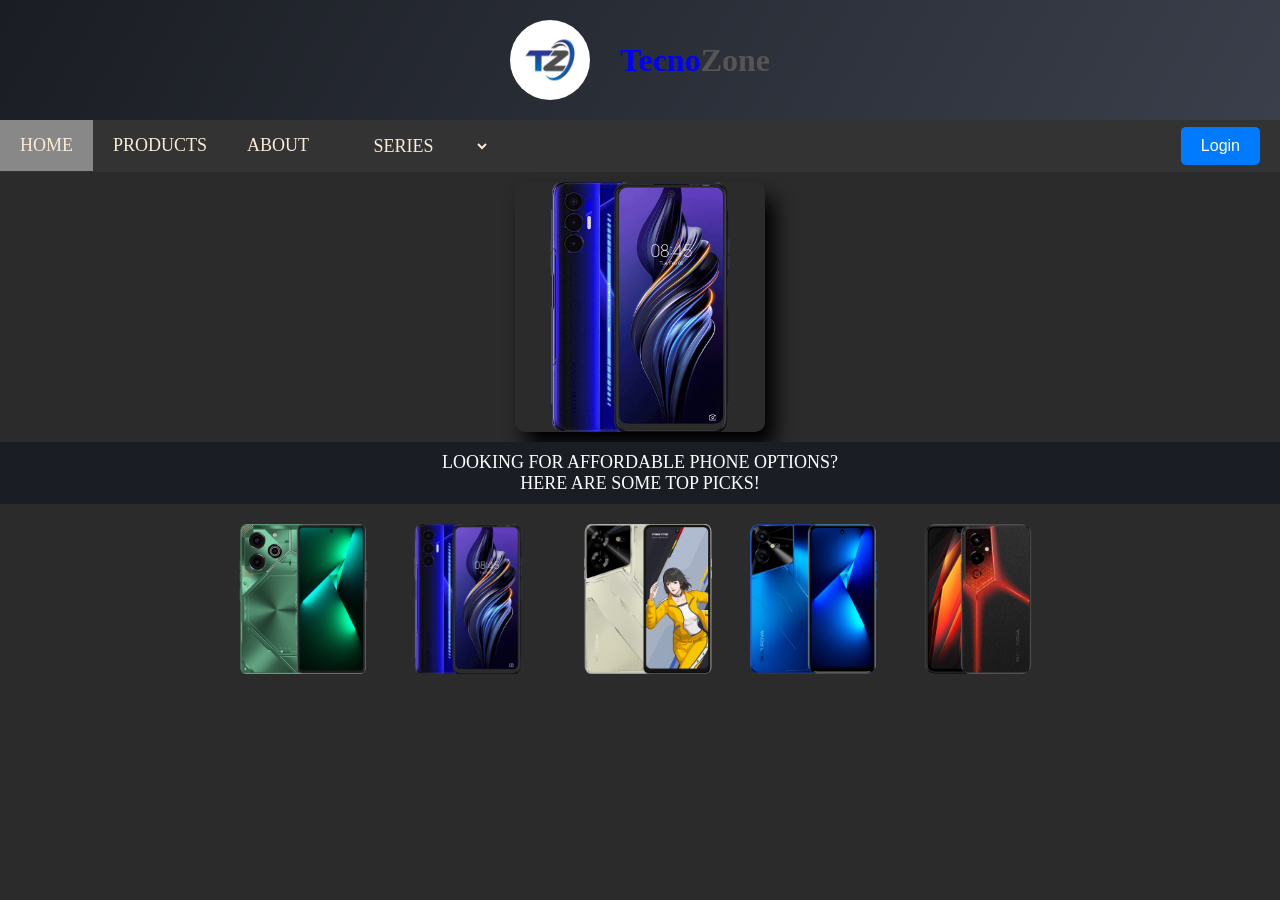
<file: index.html>
<!DOCTYPE html>
<html lang="en">
<head>
    <meta charset="UTF-8">
    <meta name="viewport" content="width=device-width, initial-scale=1.0">
    <title>Document</title>
    <style>
        body {
            background-color: #2b2b2b;
  margin: 0;
}

    
.header {
    background: linear-gradient(120deg, #1a1d23, #3a3f4b);
    padding: 20px 50px;
    text-align: center;
    color: aliceblue;
    display: flex;
    justify-content: center; /* Centers horizontally */
    align-items: center; /* Centers vertically */
    width: 100%;
    box-sizing: border-box;
}

.logo-container {
    display: flex;
    align-items: center;
    gap: 10px; /* Space between the logo and text */
}

        .header img {
          display: flex;
align-items: center;
          text-align: center;
            height: 80px;
            width: 80px;
            border-radius: 50%;
            margin-right: 20px;
        }

        .header h1 {
            font-family: 'Times New Roman', Times, serif;
            font-size: 32px;
            color: white;
            display: inline;
        }

        .topnav{
            border: #555555;
            overflow:hidden;
            background-color:#333333;
            color: aliceblue;
            font-family: Georgia, 'Times New Roman', Times, serif;

        }
        .topnav a{
            float: left;
            display: block;
            color: antiquewhite;
            text-align: center;
            padding: 15px 20px;
            text-decoration: double;
            font-family: Georgia, 'Times New Roman', Times, serif;
        }
        .topnav :hover{
            
            color: #555555;
        }
        .body{
            flex-grow:1;
            padding:10px;
            background-color:#2b2b2b;
            overflow: hidden;
            
        }
        #outerbox{
            width:250px;
            overflow: hidden;
            flex-direction: column;
            justify-content: center;
            align-items: center;
            border-radius: 10px;
            background-position:center;width: 450;
            margin:10px auto;
            box-shadow:10px 15px 20px;
            
           
           
        
        }
        #slidebox{
            
            position: relative;
            display: flex;
            width:1000px;
            height: 4500;
            animation:slider 30s infinite;
            

           
            
        }
        

        @keyframes slider {

            0% {
                left: 0px;
            }

            11% {
                left: -250px;
            }

            22% {
                left: -500px;
            }

            33% {
                left: -750px;
            }

            44% {
                left: -1000px;
            }

            55% {
                left: -1250px;
            }

            66% {
                left: -1500px;
            }

            77% {
                left: -1750px;
            }

            88% {
                left: -2000px;
            }

            100% {
                left: -2250px;
            }
        }

        #slidebox img {
            width: 1000px;
            height: 250px;
            align-items: center;
            justify-content: center;
            
        }
    .open-modal
    {
    padding: 10px 15px;
    background-color:none;
    color: white;
    text-align: center;
    border: none;
    cursor: pointer;
    border-radius: 5px;
    float: right;
    text-decoration: none;
}
.open-modal:hover{
    background-color: none;
}


.modal{
    display: none;
    position: fixed;
    z-index: 1;
    left: 0%;
    top: 0%;
    width: 100%;
    height:100vh;
    overflow: none;
    backdrop-filter: blur(5px);
    background-color: transparent;
}
.modal-toggle{
    display: none;
}
.modal-toggle:checked + .modal{
    display: block;
}
.modal-content{
    background-color: rgb(218, 208, 253);
    margin-top: 15%;
    margin: 10% auto;
    padding: 15px;
    border: 1px solid #888;
    width:300px;
    border-radius: 5px;
    position: relative;
    height: 350px;
}
.close{
color: #aaa;
float: right;
font-size: 28px;
font-weight: bold;
color: pointer;
}
.close:hover{
    color:black;
}
.form{
    display: flex;
    flex-direction: column;
}
.form:hover{
    background-color: transparent;
}
.label{
    margin: 10px 0 5px;
}
input[type="text"],
input[type="password"]{
padding: 10px;
margin-bottom: 15px;
border: 1px solid #ccc;
border-radius: 4px;
}
button[type="log-in"]{
    background-color: lawngreen;
    border: none;
    padding: 10px;
    color: white;
    border-radius: 5px;
    cursor: pointer;
}
button[type="Register"]{
    background-color: lawngreen;
    border: none;
    padding: 10px;
    color: white;
    border-radius: 5px;
    cursor: pointer;
}
button[type="submit"]:hover{
background-color: #888;
}
.bottom{
    position: absolute;
    bottom: 0;
    left: 0;
    width: 100%;
    background-color: #232526;
    padding-top: 5px;
    padding-bottom: 5px;
    color: white;
}

        .gallery {
  display: flex;
  justify-content: center;
  align-items: center;
  perspective: 1200px;
  width: 100vw;
  height: 40vh; /* Ensure the gallery takes full viewport height */
}

.gallery-container {
    width: 200px;  /* Make the container relative to the viewport */
    height: 200px; /* Make the container relative to the viewport */
  position: relative;
  transform-style: preserve-3d;
  animation: rotate 15s infinite linear;
  transform-origin: center center; /* Ensures rotation is centered */
}

.gallery-image {
  position: absolute;
  width: 100%;
  height: 100%;
  backface-visibility: hidden;
  border-radius: 10px; /* Rounded corners for images */
}

.gallery-image img {
  width: 100%;
  height: 100%;
  object-fit: contain; /* Ensures images fit within the container */
  border-radius: 10px;
}

.gallery-image:nth-child(1) { transform: rotateY(0deg); }
.gallery-image:nth-child(2) { transform: rotateY(90deg); }
.gallery-image:nth-child(3) { transform: rotateY(180deg); }
.gallery-image:nth-child(4) { transform: rotateY(-90deg); }

@keyframes rotate {
  0% { transform: rotateY(0deg); }
  100% { transform: rotateY(360deg); }
}

/* Thumbnail Gallery */
.thumbnail-gallery {

  display: flex;
  flex-wrap: wrap;
  gap: 15px;
  justify-content: center;
  margin-top: 20px;
}

/* Responsive Styles */
@media (max-width: 768px) {
  .gallery-container {
    width: 70vw;
    height: 70vh;
  }
}
.thumbnail {
      position: relative;
      overflow: hidden;
      width: 100px;
      height: 100px;
      transition: transform 0.3s ease, box-shadow 0.3s ease;
      cursor: pointer;
    }

    .thumbnail img {
      width: 100%;
      height: 100;
      display: block;
    }

    .thumbnail:hover {
      transform: scale(1.1);
      box-shadow: 0 6px 15px rgba(0, 0, 0, 0.3);
    }
    .description {
      position: absolute;
      bottom: 0;
      left: 0;
      right: 0;
      background: rgba(0, 0, 0, 0.6);
      color: white;
      text-align: center;
      font-style: initial;
      font-size: 15px;
      padding: 5px;
      opacity: 0;
      transition: opacity 0.3s ease;
    }

    .thumbnail:hover .description {
      opacity: 1;
    }
     .thumbnail {
        width: 150px;
        height: 100%;
      }

    .description {
        font-size: 9px;
}
footer {
            background: black;
            color: white;
            text-align: center;
            padding: 5px;
            position: relative;
            bottom: 0;
            width: 100%;
        }
        body::-webkit-scrollbar{
  display: none;
}


.logo-image {
    width: 50px; /* Adjust size as needed */
    height: auto;
}
.background {
            position: absolute;
            top: 0;
            left: 0;
            width: 100%;
            height: 100%;
            backdrop-filter: blur(0px);
            transition: backdrop-filter 0.5s ease;
            z-index: 1;
        }

        /* Navigation with Login Button (aligned to right) */
        .open-login {
            position: absolute;
            top: 127px;
            right: 20px; /* Align to the right */
            z-index: 2;
        }

        .open-login button {
            padding: 10px 20px;
            font-size: 16px;
            background-color: #007bff;
            color: white;
            border: none;
            border-radius: 5px;
            cursor: pointer;
            transition: background-color 0.3s ease;
        }

        .open-login button:hover {
            background-color: #0056b3;
        }

        /* Form Container Styling */
        .form-container {
    background: white;
    padding: 20px;
    width: 100%;
    max-width: 400px;
    box-shadow: 0 4px 8px rgba(0, 0, 0, 0.2);
    border-radius: 8px;
    position: fixed;
    top: 50%;
    left: 50%;
    transform: translate(-50%, -50%); /* Centers the form in both directions */
    z-index: 3;
    display: none;
}

        

        .form-container.active {
            display: block;
        }

        h2 {
            margin-bottom: 15px;
            text-align: center;
        }

        label {
            display: block;
            margin: 10px 0 5px;
            font-weight: bold;
        }

        input {
            width: 100%;
            padding: 8px;
            margin-bottom: 15px;
            border: 1px solid #ccc;
            border-radius: 5px;
        }

        button {
            width: 100%;
            padding: 10px;
            background-color: #007bff;
            color: white;
            border: none;
            border-radius: 5px;
            cursor: pointer;
        }

        button:hover {
            background-color: #0056b3;
        }

        p {
            text-align: center;
            margin-top: 10px;
        }

        p span {
            color: #007bff;
            cursor: pointer;
            text-decoration: underline;
        }

        /* Close button */
        .close-btn {
            position: absolute;
            top: 10px;
            right: 10px;
            font-size: 24px;
            cursor: pointer;
            color: #333;
        }

        .close-btn:hover {
            color: red;
        }
        input[type="text"],
input[type="password"],
input[type="email"],
input[type="date"] {
    padding: 10px;
    margin-bottom: 15px;
    border: 1px solid #ccc;
    border-radius: 4px;
    width: 200px; /* Adjust the width to make the text box smaller */
}

input::placeholder {
    font-size: 16px; /* Adjust this value for the desired size */
}

input::placeholder {
    font-size: 16px; /* Medium font size */
    color: #888; /* Optional: change placeholder text color */
}
button[type="submit"],
button[type="Register"] {
    background-color: lawngreen;
    border: none;
    padding: 8px 15px; /* Adjusted padding */
    color: white;
    border-radius: 5px;
    cursor: pointer;
    font-size: 14px; 
    width: 200px; /* Set width to match the input fields */
}
/* Dropdown styles to match the navigation links */
.select-wrapper {
    position: relative;
    display: inline-block;
}

.dropdown {
    background-color: #333333;
    color: antiquewhite;
    font-family: Cambria, Cochin, Georgia, Times, 'Times New Roman', serif;
    font-size: large;
    padding: 15px 20px;
    border: none;
    cursor: pointer;
    width: auto; /* Make the dropdown width based on content */
    text-align: center;
    text-decoration: none;
    border-radius: 5px;
    transition: background-color 0.3s ease;
}



/* To make the options in the dropdown look better */
.dropdown option {
    background-color: #333333;
    color: antiquewhite;
    padding: 10px;
    font-size: large;
}

.dropdown option:hover {
    background-color: #555555;
}
/* Background overlay for blur effect */
.background-overlay {
    position: fixed;
    top: 0;
    left: 0;
    width: 100%;
    height: 100%;
    background-color: rgba(0, 0, 0, 0.5); /* Semi-transparent black */
    backdrop-filter: blur(8px); /* Blur effect */
    z-index: 2; /* Position above the page but below the form */
    display: none; /* Hidden by default */
}

/* Display the overlay when active */
.background-overlay.active {
    display: block;
}

/* Ensure form appears above the overlay */
.form-container {
    z-index: 3;
}

        
    </style>
    
 </head>
 <body>
   <div class="header">
        <div class="logo-container">
            <img src="360_F_169375330_ec1Xv9kLUPs9JxVwq9Fiq0QGpQQVZY24.jpg" alt="Logo" class="logo-image">
            <h1 style="color: blue;">Tecno<span style="color: #555555;">Zone</span></h1>
        </div>
    </div>

    <div class="topnav">
        <a href="#" style="font-family: Cambria, Cochin, Georgia, Times, 'Times New Roman', serif; font-size: large; background-color: #888;">HOME</a>
        <a href="lab7.html" style="font-family: Cambria, Cochin, Georgia, Times, 'Times New Roman', serif; font-size: large;">PRODUCTS</a>
        <a href="about.html" style="font-family: Cambria, Cochin, Georgia, Times, 'Times New Roman', serif; font-size: large;">ABOUT</a>
        <div class="select-wrapper">
            <select class="dropdown" onchange="window.location.href=this.value;">
                <option class="series-title" style="font-family: Cambria, Cochin, Georgia, Times, 'Times New Roman', serif;" selected>SERIES</option>
                <option value="spark.html">Tecno Spark</option>
                <option value="camon.html">Tecno Camon</option>
                <option value="pova.html">Tecno Pova</option>
            </select>
        </div>
    </div>
    
    

    <!-- Open Login Label -->
    <a class="open-login" >
        <button onclick="showLogin()">Login</button>
    </a>
    
    <center>
    <div class="form-container" id="loginForm">
        <div class="close-btn" onclick="closeForm()">&times;</div>
        <h2>Login</h2>
        <form>
            <label for="username">Username</label>
            <input type="text" id="username" placeholder="Enter your username" required>

            <label for="password">Password</label>
            <input type="password" id="password" placeholder="Enter your password" required>

            <button type="submit">Login</button>
            <p>Don't have an account? <span onclick="showRegister()">Register here!</span></p>
        </form>
    </div>
    <div class="background-overlay" id="backgroundOverlay"></div>

    <!-- Login Form -->
    <div class="form-container" id="loginForm">
        <div class="close-btn" onclick="closeForm()">&times;</div>
        <h2>Login</h2>
        <form>
            <label for="username">Username</label>
            <input type="text" id="username" placeholder="Enter your username" required>
    
            <label for="password">Password</label>
            <input type="password" id="password" placeholder="Enter your password" required>
    
            <button type="submit">Login</button>
            <p>Don't have an account? <span onclick="showRegister()">Register here!</span></p>
        </form>
    </div>
    
    <!-- Register Form -->
    <div class="form-container" id="registerForm">
        <div class="close-btn" onclick="closeForm()">&times;</div>
        <h2>Register</h2>
        <form>
            <label for="email">Email Address</label>
            <input type="email" id="email" placeholder="Enter your email" required>
    
            <label for="firstName">First Name</label>
            <input type="text" id="firstName" placeholder="Enter your first name" required>
    
            <label for="lastName">Last Name</label>
            <input type="text" id="lastName" placeholder="Enter your last name" required>
    
            <label for="birthdate">Birthdate</label>
            <input type="date" id="birthdate" required>
    
            <label for="regUsername">Username</label>
            <input type="text" id="regUsername" placeholder="Choose a username" required>
    
            <label for="regPassword">Password</label>
            <input type="password" id="regPassword" placeholder="Create a password" required>
    
            <button type="submit">Save</button>
            <p>Already have an account? <span onclick="showLogin()">Log-in here!</span></p>
        </form>
    </div>
    

    <script>
        function showRegister() {
    document.getElementById('loginForm').classList.remove('active');
    document.getElementById('registerForm').classList.add('active');
    document.getElementById('backgroundOverlay').classList.add('active'); // Show overlay
}

function showLogin() {
    document.getElementById('registerForm').classList.remove('active');
    document.getElementById('loginForm').classList.add('active');
    document.getElementById('backgroundOverlay').classList.add('active'); // Show overlay
}

function closeForm() {
    document.getElementById('loginForm').classList.remove('active');
    document.getElementById('registerForm').classList.remove('active');
    document.getElementById('backgroundOverlay').classList.remove('active'); // Hide overlay
}

            </script>

    <div id="outerbox">
        <div id="slidebox">
            <img src="1.png">
            <img src="2.png">
            <img src="3.png">
            <img src="4.png">
            <img src="5.png">
            <img src="6.png">
            <img src="7.png">
            <img src="8.png">
            <img src="10.png">
            <img src="9.png">

            

        </div>
        
    
    </div>
    <div style="text-align: center; text-transform: uppercase; font-size: large; color: white; padding: 10px;font-family: Georgia, 'Times New Roman', Times, serif; background-color: #1a1d23;">LOOKING FOR AFFORDABLE PHONE OPTIONS?
        <br>HERE ARE SOME TOP PICKS!
    </div>
        <div class="thumbnail-gallery" style="margin-bottom: 20px;">
            <a href="22.html">
                <div class="thumbnail">
                <img src="22.png" alt="Thumbnail Tecno Pova 6 pro 5G">
                <div class="description"> Tecno Pova 6 pro 5G</div>
            </div></a>
            <a href="1.html">
              <div class="thumbnail">
                <img src="1.png" alt="Tecno Pova 3">
              <div class="description">Tecno Pova 3</div>
            
            </div></a>
            <a href="7.html"></a>
        
                <div class="thumbnail">
                  <img src="7.png" alt="Thumbnail Tecno Pova 5 X Free Fire">
                  <div class="description">Tecno Pova 5 X Free Fire</div>
            
            </div></a>
            <a href="11.html">
              <div class="thumbnail">
              <img src="11.png" alt="Thumbnail Tecno Pova neo 3">
              <div class="description">Tecno Pova neo 3</div>
            
            </div></a>
            <a href="29.html">
              <div class="thumbnail">
              <img src="29.png" alt="Thumbnail Tecno Pova 4 pro">
              <div class="description"> Tecno Pova 4 pro</div>
            </div></a></div>
    </div>

 </body>
 </html>
</file>
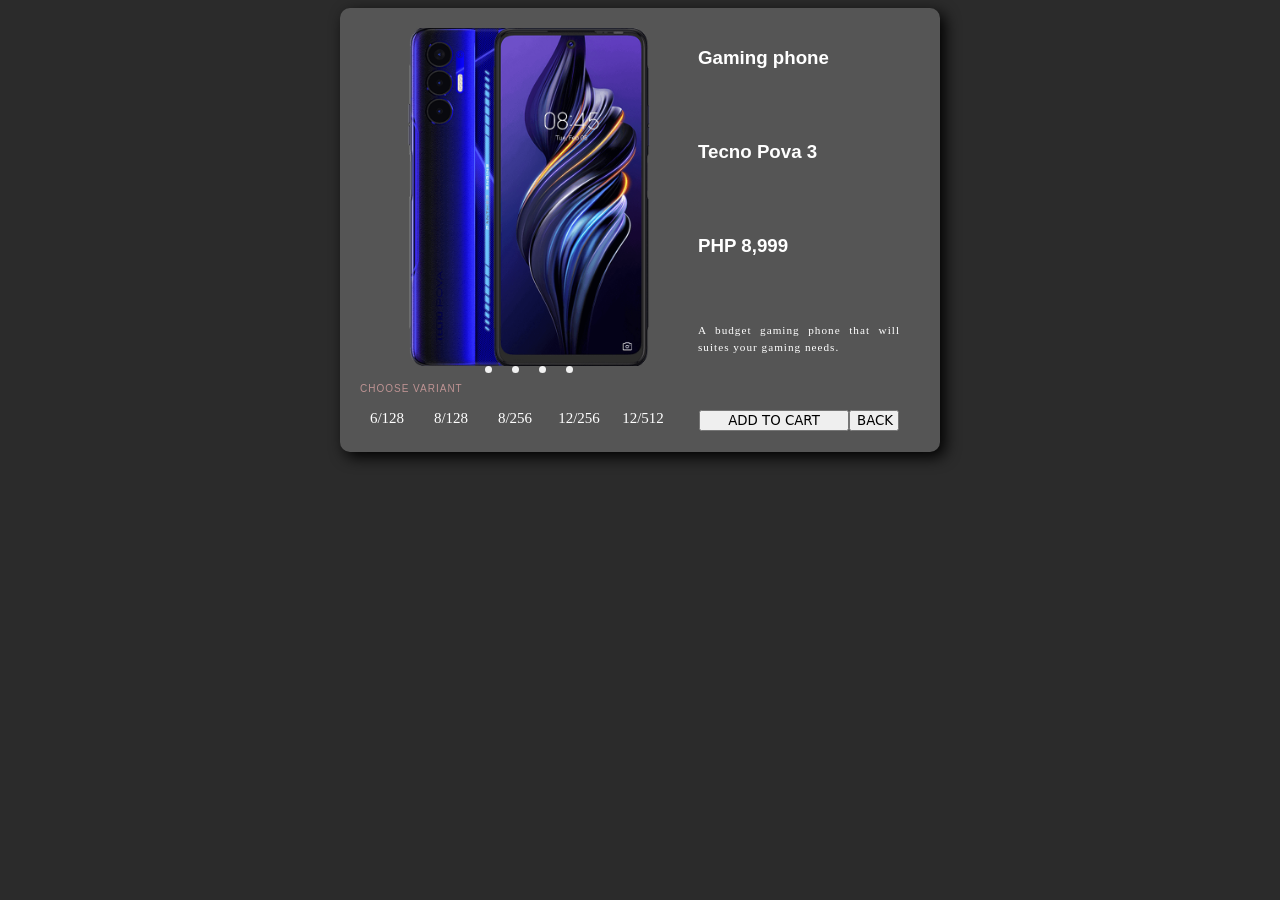
<file: 1.html>
<html>
<head>
<style>
.body {
    background-color:  #2b2b2b;
    color: white;
    font-family: 'Segoe UI', Tahoma, Geneva, Verdana, sans-serif;

}
.container {
    color: white;
	display: flex;
	justify-content: center;
	width: 35em;
	background:#555555;
	box-shadow: 5px 5px 15px black;
	border-radius: 10px;
	padding: 20px;
	max-width: 600px;
	margin: auto;
}
p {
	font-size: 0.6em;
	color: rgba(190,147,147,1.00);
	letter-spacing: 1px;
}
    .images {
        display: flex;
        flex-direction: column;
        justify-content: space-between;
        margin: auto;
        }
        .imahe {
            width: 100%;
            height: 100%;
            border-radius: 5px;
            margin-right: 20px;
        }
        .slideshow-buttons {
            display: flex;
            justify-content: center;
            gap: 20px;
        }
        .slideshow-buttons span {
            width: 7px;
            height: 7px;
            border-radius: 50%;
            background:rgba(241,241,241,1.00);
        }
        .pick{
            text-transform:uppercase;
            font-size: 10px;
        }
        .sizes{
            display: flex;
            justify-content: flex-start;
            column-gap:10px;
            flex-wrap: wrap;
            font-family: Cambria, "Hoefler Text", "Liberation Serif", Times, "Times New Roman", "serif";
        }
        .size{
            border: none;
            width: 50px;
            height: 24px;
            display: flex;
            flex-wrap: wrap;
            align-items: center;
            justify-content: center;
            padding: 2px;
            font-size: 15px;
            transition: 0.3s ease-in-out, transform 0.3s ease-in-out;
        }
        .size:hover{
            background:#2b2b2b;
            color:white;
            transform: scale(1.1)
        }
        .product{
            display: flex;
            flex-direction: column;
            justify-content: space-between;
            margin-right: 20px;
        }
        #p{
            text-transform: uppercase;
        }
        .par2{
            color: black;
            font-size: 15px;
        }
        .description {
            text-transform: none;
            font-size: x-large;
            font-family: Georgia, 'Times New Roman', Times, serif;
            margin-bottom: 17px;
            font-size: 0.7em;
            line-height: 1.6em;color: white;
            text-align: justify;
        }
        .buttons{
            padding: 1px;
            display: flex;
            outline: 0;
            border: 0;
            border-radius: 2px;
            letter-spacing: 1px;
            color: white;
            cursor: pointer;
        }
        .buttons:hover{
            transition: all 0.4s ease-in-out;
        }
        .add{
            width: 150px;
            font-family: Segoe, "Segoe UI", "DejaVu Sans", "Trebuchet MS", Verdana, "sans-serif";
            text-transform: uppercase;
        }
        .back{
            width: 50px;
            font-family: Segoe, "Segoe UI", "DejaVu Sans", "Trebuchet MS", Verdana, "sans-serif";
            text-transform: uppercase;
        }
        </style>
</head>
<body class="body">
<div class="container">
<div class="images">
<img alt="" src="1.png" class="imahe">
	<div class="slideshow-buttons">
		<span></span>
        <span></span>
		<span></span>
		<span></span>
</div>
<p class="pick">Choose variant</p>
<div class="sizes">
	<span class="size">6/128</span>
	<span class="size">8/128</span>
	<span class="size">8/256</span>
	<span class="size">12/256</span>
	<span class="size">12/512</span>
	</div>
	</div>
    <div class="product">
		<h3>Gaming phone</h3>
		<h3>Tecno Pova 3</h3>
		<h3>PHP 8,999</h3>
		<p class="description">A budget gaming phone that will suites your gaming needs.</p>
		<div class="buttons">
		<button class="add">Add to Cart</button>
		<a href="lab7.html"><button class="back">Back</button></a>
				</div>
			</div>
	</div>
</body>
</html>
</file>
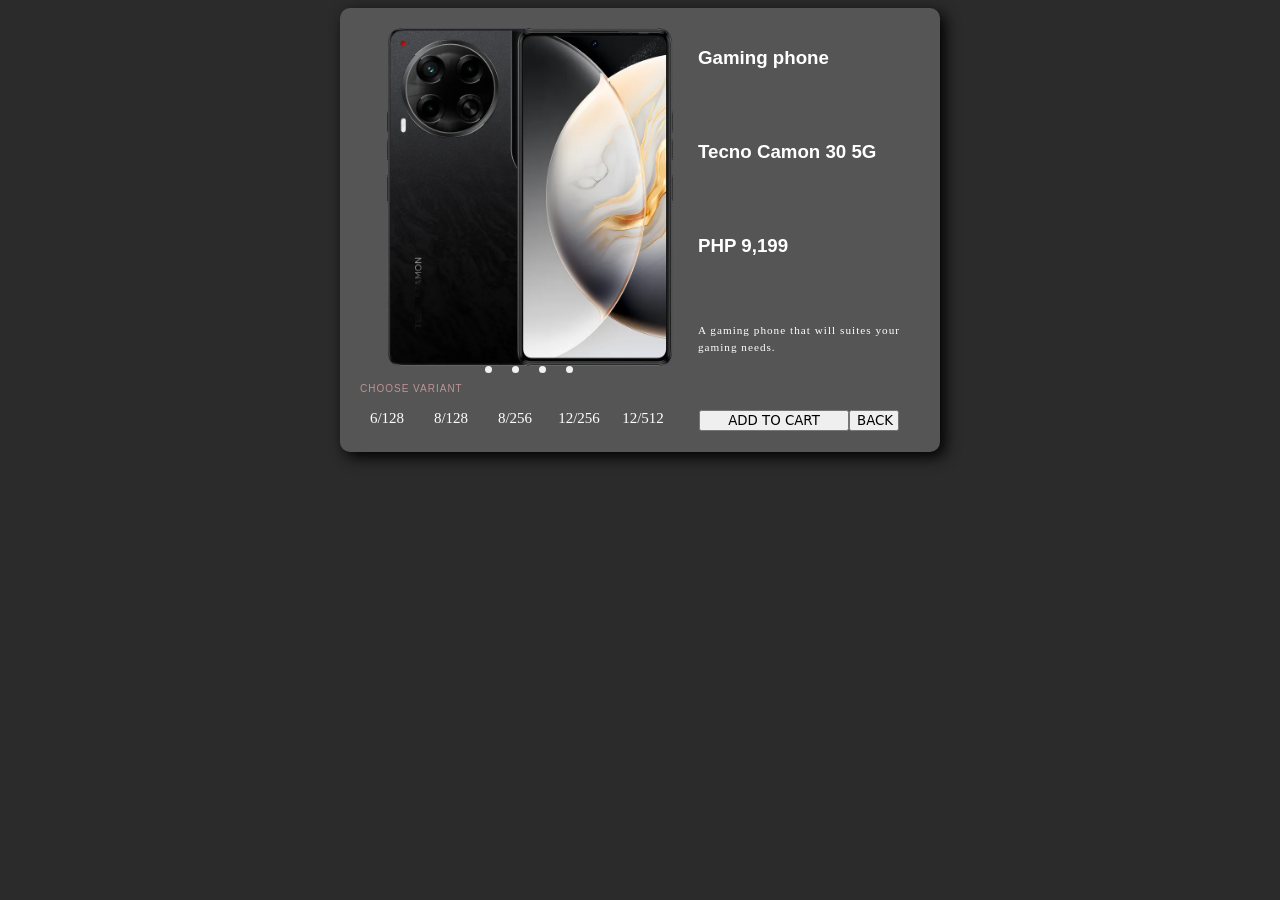
<file: 10.html>
<html>
<head>
<style>.body {
    background-color:  #2b2b2b;color: white;
    font-family: 'Segoe UI', Tahoma, Geneva, Verdana, sans-serif;

}
.container {
	display: flex;
	justify-content: center;
	width: 35em;
	background:#555555;
	box-shadow: 5px 5px 15px black;
	border-radius: 10px;
	padding: 20px;
	max-width: 600px;
	margin: auto;
}
p {
	font-size: 0.6em;
	color: rgba(190,147,147,1.00);
	letter-spacing: 1px;
}
    .images {
        display: flex;
        flex-direction: column;
        justify-content: space-between;
        margin: auto;
        }
        .imahe {
            width: 100%;
            height: 100%;
            border-radius: 5px;
            margin-right: 20px;
        }
        .slideshow-buttons {
            display: flex;
            justify-content: center;
            gap: 20px;
        }
        .slideshow-buttons span {
            width: 7px;
            height: 7px;
            border-radius: 50%;
            background:rgba(241,241,241,1.00);
        }
        .pick{
            text-transform:uppercase;
            font-size: 10px;
        }
        .sizes{
            display: flex;
            justify-content: flex-start;
            column-gap:10px;
            flex-wrap: wrap;
            font-family: Cambria, "Hoefler Text", "Liberation Serif", Times, "Times New Roman", "serif";
        }
        .size{
            border: none;
            width: 50px;
            height: 24px;
            display: flex;
            flex-wrap: wrap;
            align-items: center;
            justify-content: center;
            padding: 2px;
            font-size: 15px;
            transition: 0.3s ease-in-out, transform 0.3s ease-in-out;
        }
        .size:hover{
            background:#2b2b2b;
            color: white;
            transform: scale(1.1)
        }
        .product{
            display: flex;
            flex-direction: column;
            justify-content: space-between;
            margin-right: 20px;
        }
        #p{
            text-transform: uppercase;
        }
        .par2{
            color: black;
            font-size: 15px;
        }
        .description {
            text-transform: none;
            font-size: x-large;
            font-family: Georgia, 'Times New Roman', Times, serif;
            
            margin-bottom: 17px;
            color: white;
            font-size: 0.7em;
            line-height: 1.6em;
            text-align: justify;
        }
        .buttons{
            padding: 1px;
            display: flex;
            outline: 0;
            border: 0;
            border-radius: 2px;
            letter-spacing: 1px;
            color: white;
            cursor: pointer;
        }
        .buttons:hover{
            transition: all 0.4s ease-in-out;
        }
        .add{
            width: 150px;
            font-family: Segoe, "Segoe UI", "DejaVu Sans", "Trebuchet MS", Verdana, "sans-serif";
            text-transform: uppercase;
        }
        .back{
            width: 50px;
            font-family: Segoe, "Segoe UI", "DejaVu Sans", "Trebuchet MS", Verdana, "sans-serif";
            text-transform: uppercase;
        }
        </style>
</head>
<body class="body">
<div class="container">
<div class="images">
<img alt="" src="10.png" class="imahe">
	<div class="slideshow-buttons">
		<span></span>
        <span></span>
		<span></span>
		<span></span>
</div>
<p class="pick">Choose variant</p>
<div class="sizes">
	<span class="size">6/128</span>
	<span class="size">8/128</span>
	<span class="size">8/256</span>
	<span class="size">12/256</span>
	<span class="size">12/512</span>
	</div>
	</div>
    <div class="product">
		<h3>Gaming phone</h3>
		<h3>Tecno Camon 30 5G</h3>
		<h3>PHP 9,199</h3>
		<p class="description">A gaming phone that will suites your gaming needs.</p>
		<div class="buttons">
		<button class="add">Add to Cart</button>
		<a href="lab7.html"><button class="back">Back</button></a>
				</div>
			</div>
	</div>
</body>
</html>
</file>
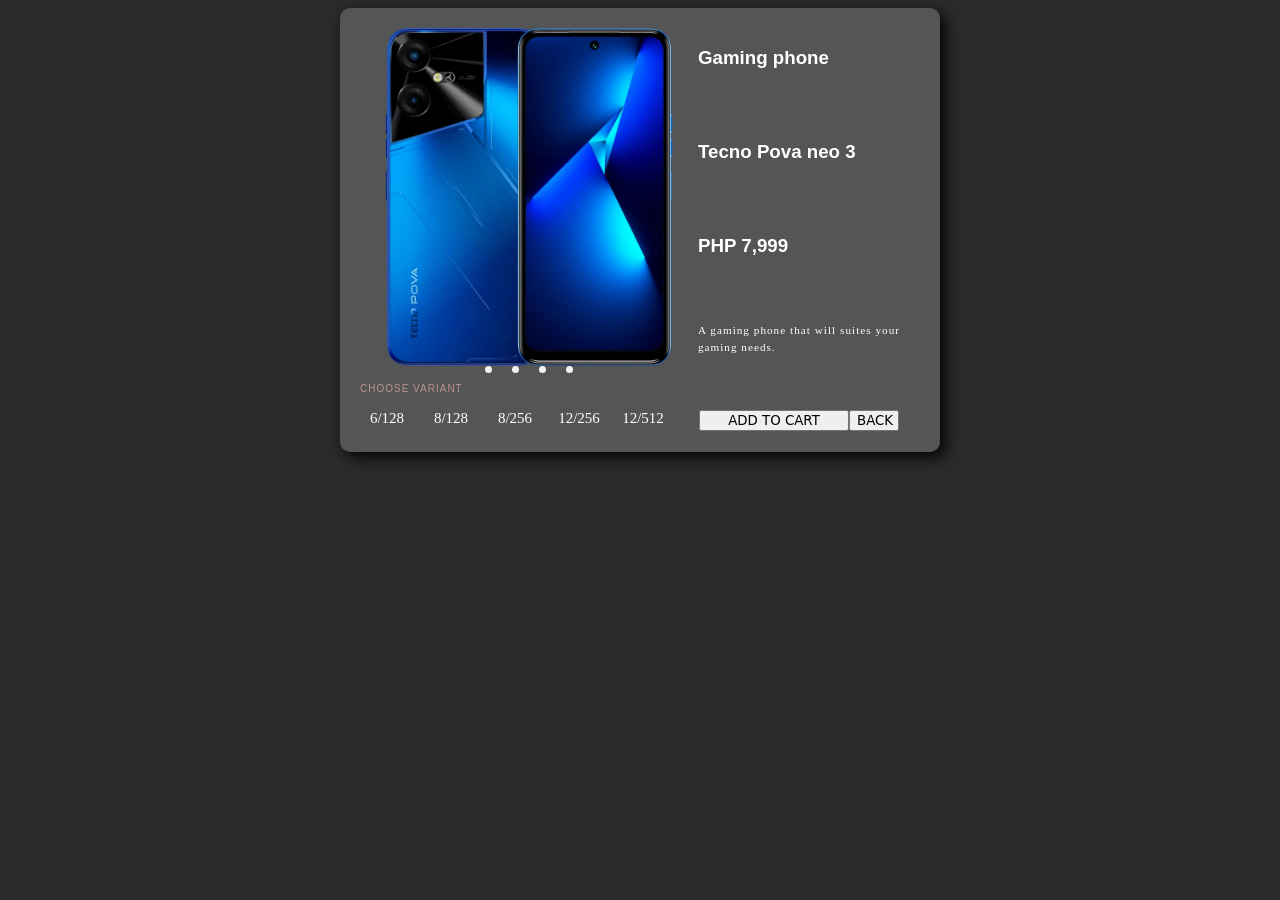
<file: 11.html>
<html>
<head>
<style>.body {
  background-color:  #2b2b2b;color: white;
    font-family: 'Segoe UI', Tahoma, Geneva, Verdana, sans-serif;

}
.container {
	display: flex;
	justify-content: center;
	width: 35em;
	background:#555555;
	box-shadow: 5px 5px 15px black;
	border-radius: 10px;
	padding: 20px;
	max-width: 600px;
	margin: auto;
}
p {
	font-size: 0.6em;
	color: rgba(190,147,147,1.00);
	letter-spacing: 1px;
}
    .images {
        display: flex;
        flex-direction: column;
        justify-content: space-between;
        margin: auto;
        }
        .imahe {
            width: 100%;
            height: 100%;
            border-radius: 5px;
            margin-right: 20px;
        }
        .slideshow-buttons {
            display: flex;
            justify-content: center;
            gap: 20px;
        }
        .slideshow-buttons span {
            width: 7px;
            height: 7px;
            border-radius: 50%;
            background:rgba(241,241,241,1.00);
        }
        .pick{
            text-transform:uppercase;
            font-size: 10px;
        }
        .sizes{
            display: flex;
            justify-content: flex-start;
            column-gap:10px;
            flex-wrap: wrap;
            font-family: Cambria, "Hoefler Text", "Liberation Serif", Times, "Times New Roman", "serif";
        }
        .size{
            border: none;
            width: 50px;
            height: 24px;
            display: flex;
            flex-wrap: wrap;
            align-items: center;
            justify-content: center;
            padding: 2px;
            font-size: 15px;
            transition: 0.3s ease-in-out, transform 0.3s ease-in-out;
        }
        .size:hover{
            background:#2b2b2b;
            color: white;
            transform: scale(1.1)
        }
        .product{
            display: flex;
            flex-direction: column;
            justify-content: space-between;
            margin-right: 20px;
        }
        #p{
            text-transform: uppercase;
        }
        .par2{
            color: black;
            font-size: 15px;
        }
        .description {
            text-transform: none;
            font-size: x-large;
            font-family: Georgia, 'Times New Roman', Times, serif;
            
            margin-bottom: 17px;
            color: white;
            font-size: 0.7em;
            line-height: 1.6em;
            text-align: justify;
        }
        .buttons{
            padding: 1px;
            display: flex;
            outline: 0;
            border: 0;
            border-radius: 2px;
            letter-spacing: 1px;
            color: white;
            cursor: pointer;
        }
        .buttons:hover{
            transition: all 0.4s ease-in-out;
        }
        .add{
            width: 150px;
            font-family: Segoe, "Segoe UI", "DejaVu Sans", "Trebuchet MS", Verdana, "sans-serif";
            text-transform: uppercase;
        }
        .back{
            width: 50px;
            font-family: Segoe, "Segoe UI", "DejaVu Sans", "Trebuchet MS", Verdana, "sans-serif";
            text-transform: uppercase;
        }
        </style>
</head>
<body class="body">
<div class="container">
<div class="images">
<img alt="" src="11.png" class="imahe">
	<div class="slideshow-buttons">
		<span></span>
        <span></span>
		<span></span>
		<span></span>
</div>
<p class="pick">Choose variant</p>
<div class="sizes">
	<span class="size">6/128</span>
	<span class="size">8/128</span>
	<span class="size">8/256</span>
	<span class="size">12/256</span>
	<span class="size">12/512</span>
	</div>
	</div>
    <div class="product">
		<h3>Gaming phone</h3>
		<h3>Tecno Pova neo 3</h3>
		<h3>PHP 7,999</h3>
		<p class="description">A gaming phone that will suites your gaming needs.</p>
		<div class="buttons">
		<button class="add">Add to Cart</button>
		<a href="lab7.html"><button class="back">Back</button></a>
				</div>
			</div>
	</div>
</body>
</html>
</file>
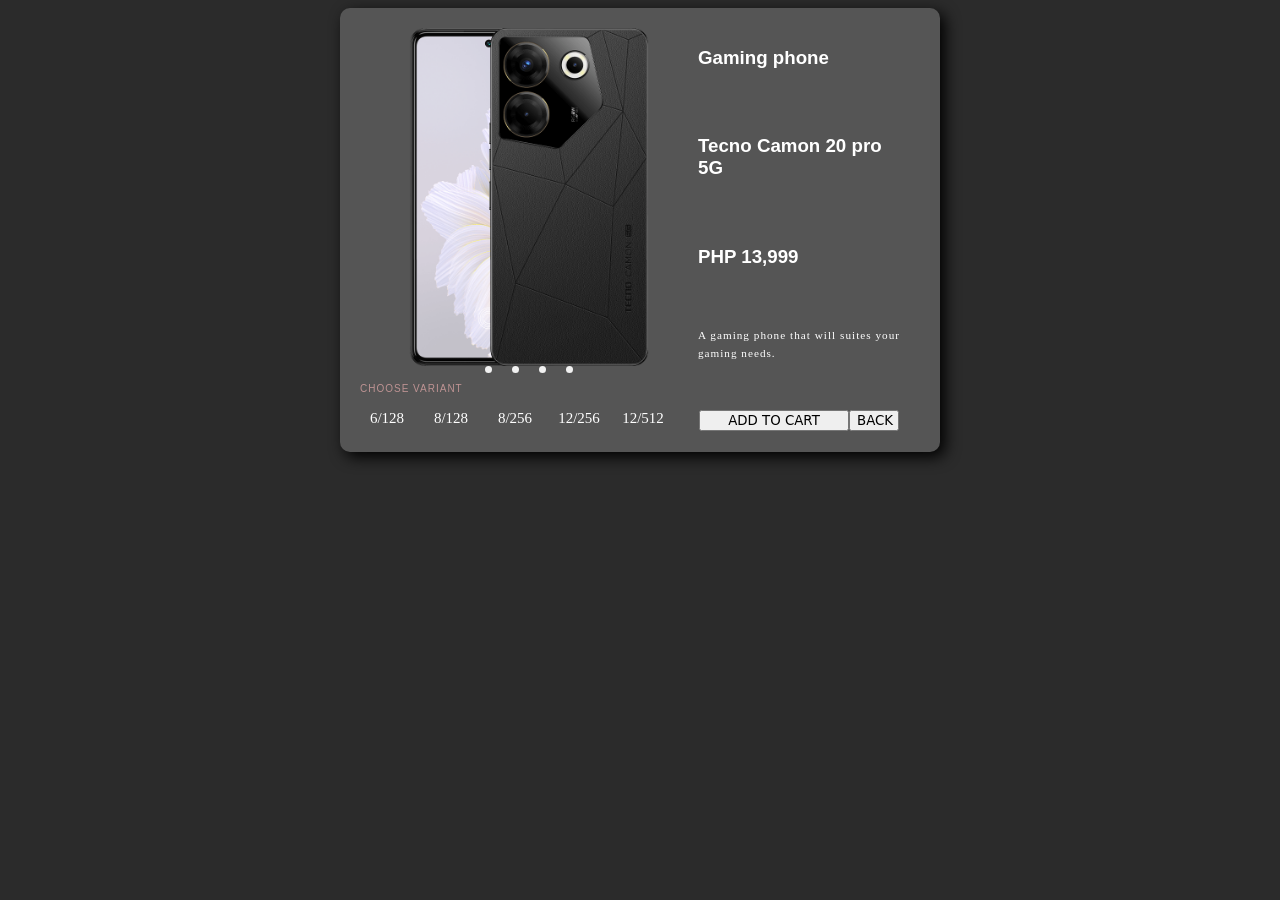
<file: 12.html>
<html>
<head>
<style>.body {
   background-color:  #2b2b2b;color: white;
    font-family: 'Segoe UI', Tahoma, Geneva, Verdana, sans-serif;

}
.container {
	display: flex;
	justify-content: center;
	width: 35em;
	background:#555555;
	box-shadow: 5px 5px 15px black;
	border-radius: 10px;
	padding: 20px;
	max-width: 600px;
	margin: auto;
}
p {
	font-size: 0.6em;
	color: rgba(190,147,147,1.00);
	letter-spacing: 1px;
}
    .images {
        display: flex;
        flex-direction: column;
        justify-content: space-between;
        margin: auto;
        }
        .imahe {
            width: 100%;
            height: 100%;
            border-radius: 5px;
            margin-right: 20px;
        }
        .slideshow-buttons {
            display: flex;
            justify-content: center;
            gap: 20px;
        }
        .slideshow-buttons span {
            width: 7px;
            height: 7px;
            border-radius: 50%;
            background:rgba(241,241,241,1.00);
        }
        .pick{
            text-transform:uppercase;
            font-size: 10px;
        }
        .sizes{
            display: flex;
            justify-content: flex-start;
            column-gap:10px;
            flex-wrap: wrap;
            font-family: Cambria, "Hoefler Text", "Liberation Serif", Times, "Times New Roman", "serif";
        }
        .size{
            border: none;
            width: 50px;
            height: 24px;
            display: flex;
            flex-wrap: wrap;
            align-items: center;
            justify-content: center;
            padding: 2px;
            font-size: 15px;
            transition: 0.3s ease-in-out, transform 0.3s ease-in-out;
        }
        .size:hover{
            background:#2b2b2b;
            color: white;
            transform: scale(1.1)
        }
        .product{
            display: flex;
            flex-direction: column;
            justify-content: space-between;
            margin-right: 20px;
        }
        #p{
            text-transform: uppercase;
        }
        .par2{
            color: black;
            font-size: 15px;
        }
        .description {
            text-transform: none;
            font-size: x-large;
            font-family: Georgia, 'Times New Roman', Times, serif;
            
            margin-bottom: 17px;
            color: white;
            font-size: 0.7em;
            line-height: 1.6em;
            text-align: justify;
        }
        .buttons{
            padding: 1px;
            display: flex;
            outline: 0;
            border: 0;
            border-radius: 2px;
            letter-spacing: 1px;
            color: white;
            cursor: pointer;
        }
        .buttons:hover{
            transition: all 0.4s ease-in-out;
        }
        .add{
            width: 150px;
            font-family: Segoe, "Segoe UI", "DejaVu Sans", "Trebuchet MS", Verdana, "sans-serif";
            text-transform: uppercase;
        }
        .back{
            width: 50px;
            font-family: Segoe, "Segoe UI", "DejaVu Sans", "Trebuchet MS", Verdana, "sans-serif";
            text-transform: uppercase;
        }
        </style>
</head>
<body class="body">
<div class="container">
<div class="images">
<img alt="" src="12.png" class="imahe">
	<div class="slideshow-buttons">
		<span></span>
        <span></span>
		<span></span>
		<span></span>
</div>
<p class="pick">Choose variant</p>
<div class="sizes">
	<span class="size">6/128</span>
	<span class="size">8/128</span>
	<span class="size">8/256</span>
	<span class="size">12/256</span>
	<span class="size">12/512</span>
	</div>
	</div>
    <div class="product">
		<h3>Gaming phone</h3>
		<h3>Tecno Camon 20 pro 5G</h3>
		<h3>PHP 13,999</h3>
		<p class="description">A gaming phone that will suites your gaming needs.</p>
		<div class="buttons">
		<button class="add">Add to Cart</button>
		<a href="lab7.html"><button class="back">Back</button></a>
				</div>
			</div>
	</div>
</body>
</html>
</file>
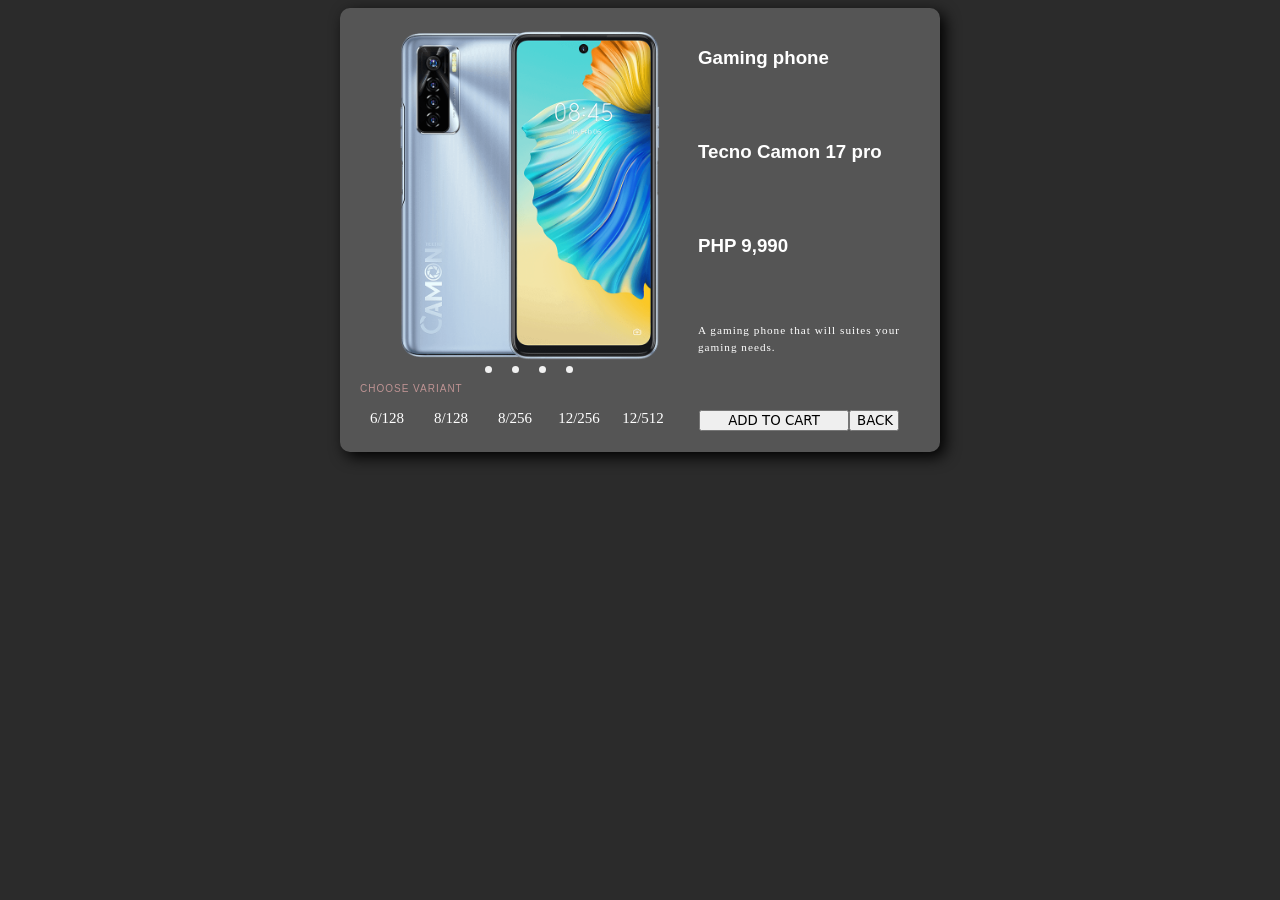
<file: 13.html>
<html>
<head>
<style>.body {
   background-color:  #2b2b2b;color: white;
    font-family: 'Segoe UI', Tahoma, Geneva, Verdana, sans-serif;

}
.container {
	display: flex;
	justify-content: center;
	width: 35em;
	background:#555555;
	box-shadow: 5px 5px 15px black;
	border-radius: 10px;
	padding: 20px;
	max-width: 600px;
	margin: auto;
}
p {
	font-size: 0.6em;
	color: rgba(190,147,147,1.00);
	letter-spacing: 1px;
}
    .images {
        display: flex;
        flex-direction: column;
        justify-content: space-between;
        margin: auto;
        }
        .imahe {
            width: 100%;
            height: 100%;
            border-radius: 5px;
            margin-right: 20px;
        }
        .slideshow-buttons {
            display: flex;
            justify-content: center;
            gap: 20px;
        }
        .slideshow-buttons span {
            width: 7px;
            height: 7px;
            border-radius: 50%;
            background:rgba(241,241,241,1.00);
        }
        .pick{
            text-transform:uppercase;
            font-size: 10px;
        }
        .sizes{
            display: flex;
            justify-content: flex-start;
            column-gap:10px;
            flex-wrap: wrap;
            font-family: Cambria, "Hoefler Text", "Liberation Serif", Times, "Times New Roman", "serif";
        }
        .size{
            border: none;
            width: 50px;
            height: 24px;
            display: flex;
            flex-wrap: wrap;
            align-items: center;
            justify-content: center;
            padding: 2px;
            font-size: 15px;
            transition: 0.3s ease-in-out, transform 0.3s ease-in-out;
        }
        .size:hover{
            background:#2b2b2b;
            color: white;
            transform: scale(1.1)
        }
        .product{
            display: flex;
            flex-direction: column;
            justify-content: space-between;
            margin-right: 20px;
        }
        #p{
            text-transform: uppercase;
        }
        .par2{
            color: black;
            font-size: 15px;
        }
        .description {
            text-transform: none;
            font-size: x-large;
            font-family: Georgia, 'Times New Roman', Times, serif;
            
            margin-bottom: 17px;
            color: white;
            font-size: 0.7em;
            line-height: 1.6em;
            text-align: justify;
        }
        .buttons{
            padding: 1px;
            display: flex;
            outline: 0;
            border: 0;
            border-radius: 2px;
            letter-spacing: 1px;
            color: white;
            cursor: pointer;
        }
        .buttons:hover{
            transition: all 0.4s ease-in-out;
        }
        .add{
            width: 150px;
            font-family: Segoe, "Segoe UI", "DejaVu Sans", "Trebuchet MS", Verdana, "sans-serif";
            text-transform: uppercase;
        }
        .back{
            width: 50px;
            font-family: Segoe, "Segoe UI", "DejaVu Sans", "Trebuchet MS", Verdana, "sans-serif";
            text-transform: uppercase;
        }
        </style>
</head>
<body class="body">
<div class="container">
<div class="images">
<img alt="" src="13.png" class="imahe">
	<div class="slideshow-buttons">
		<span></span>
        <span></span>
		<span></span>
		<span></span>
</div>
<p class="pick">Choose variant</p>
<div class="sizes">
	<span class="size">6/128</span>
	<span class="size">8/128</span>
	<span class="size">8/256</span>
	<span class="size">12/256</span>
	<span class="size">12/512</span>
	</div>
	</div>
    <div class="product">
		<h3>Gaming phone</h3>
		<h3>Tecno Camon 17 pro</h3>
		<h3>PHP 9,990</h3>
		<p class="description">A gaming phone that will suites your gaming needs.</p>
		<div class="buttons">
		<button class="add">Add to Cart</button>
		<a href="lab7.html"><button class="back">Back</button></a>
				</div>
			</div>
	</div>
</body>
</html>
</file>
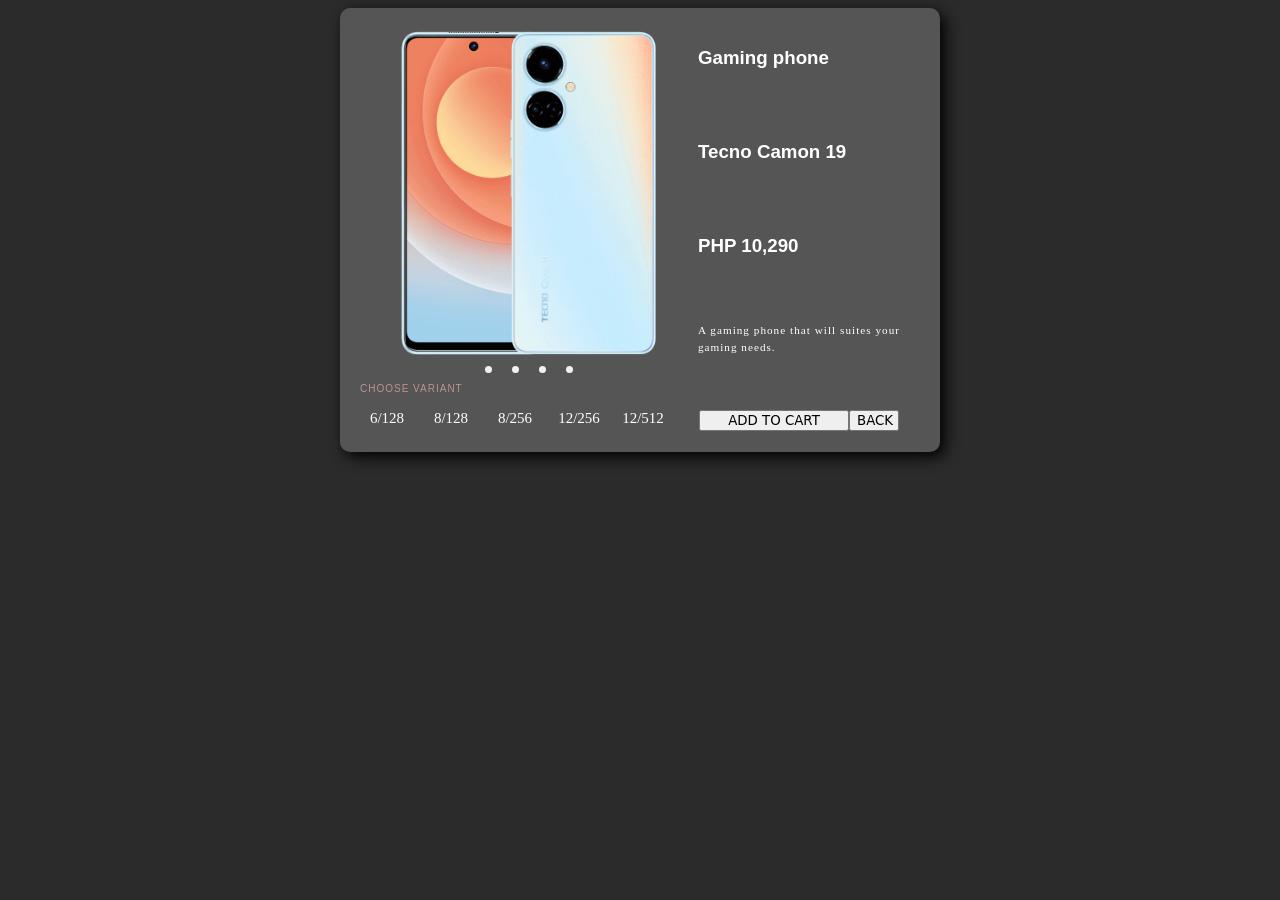
<file: 14.html>
<html>
<head>
<style>.body {
    background-color:  #2b2b2b;color: white;
    font-family: 'Segoe UI', Tahoma, Geneva, Verdana, sans-serif;

}
.container {
	display: flex;
	justify-content: center;
	width: 35em;
	background:#555555;
	box-shadow: 5px 5px 15px black;
	border-radius: 10px;
	padding: 20px;
	max-width: 600px;
	margin: auto;
}
p {
	font-size: 0.6em;
	color: rgba(190,147,147,1.00);
	letter-spacing: 1px;
}
    .images {
        display: flex;
        flex-direction: column;
        justify-content: space-between;
        margin: auto;
        }
        .imahe {
            width: 100%;
            height: 100%;
            border-radius: 5px;
            margin-right: 20px;
        }
        .slideshow-buttons {
            display: flex;
            justify-content: center;
            gap: 20px;
        }
        .slideshow-buttons span {
            width: 7px;
            height: 7px;
            border-radius: 50%;
            background:rgba(241,241,241,1.00);
        }
        .pick{
            text-transform:uppercase;
            font-size: 10px;
        }
        .sizes{
            display: flex;
            justify-content: flex-start;
            column-gap:10px;
            flex-wrap: wrap;
            font-family: Cambria, "Hoefler Text", "Liberation Serif", Times, "Times New Roman", "serif";
        }
        .size{
            border: none;
            width: 50px;
            height: 24px;
            display: flex;
            flex-wrap: wrap;
            align-items: center;
            justify-content: center;
            padding: 2px;
            font-size: 15px;
            transition: 0.3s ease-in-out, transform 0.3s ease-in-out;
        }
        .size:hover{
            background:#2b2b2b;
            color: white;
            transform: scale(1.1)
        }
        .product{
            display: flex;
            flex-direction: column;
            justify-content: space-between;
            margin-right: 20px;
        }
        #p{
            text-transform: uppercase;
        }
        .par2{
            color: black;
            font-size: 15px;
        }
        .description {
            text-transform: none;
            font-size: x-large;
            font-family: Georgia, 'Times New Roman', Times, serif;
            
            margin-bottom: 17px;
            color: white;
            font-size: 0.7em;
            line-height: 1.6em;
            text-align: justify;
        }
        .buttons{
            padding: 1px;
            display: flex;
            outline: 0;
            border: 0;
            border-radius: 2px;
            letter-spacing: 1px;
            color: white;
            cursor: pointer;
        }
        .buttons:hover{
            transition: all 0.4s ease-in-out;
        }
        .add{
            width: 150px;
            font-family: Segoe, "Segoe UI", "DejaVu Sans", "Trebuchet MS", Verdana, "sans-serif";
            text-transform: uppercase;
        }
        .back{
            width: 50px;
            font-family: Segoe, "Segoe UI", "DejaVu Sans", "Trebuchet MS", Verdana, "sans-serif";
            text-transform: uppercase;
        }
        </style>
</head>
<body class="body">
<div class="container">
<div class="images">
<img alt="" src="14.png" class="imahe">
	<div class="slideshow-buttons">
		<span></span>
        <span></span>
		<span></span>
		<span></span>
</div>
<p class="pick">Choose variant</p>
<div class="sizes">
	<span class="size">6/128</span>
	<span class="size">8/128</span>
	<span class="size">8/256</span>
	<span class="size">12/256</span>
	<span class="size">12/512</span>
	</div>
	</div>
    <div class="product">
		<h3>Gaming phone</h3>
		<h3>Tecno Camon 19</h3>
		<h3>PHP 10,290</h3>
		<p class="description">A gaming phone that will suites your gaming needs.</p>
		<div class="buttons">
		<button class="add">Add to Cart</button>
		<a href="lab7.html"><button class="back">Back</button></a>
				</div>
			</div>
	</div>
</body>
</html>
</file>
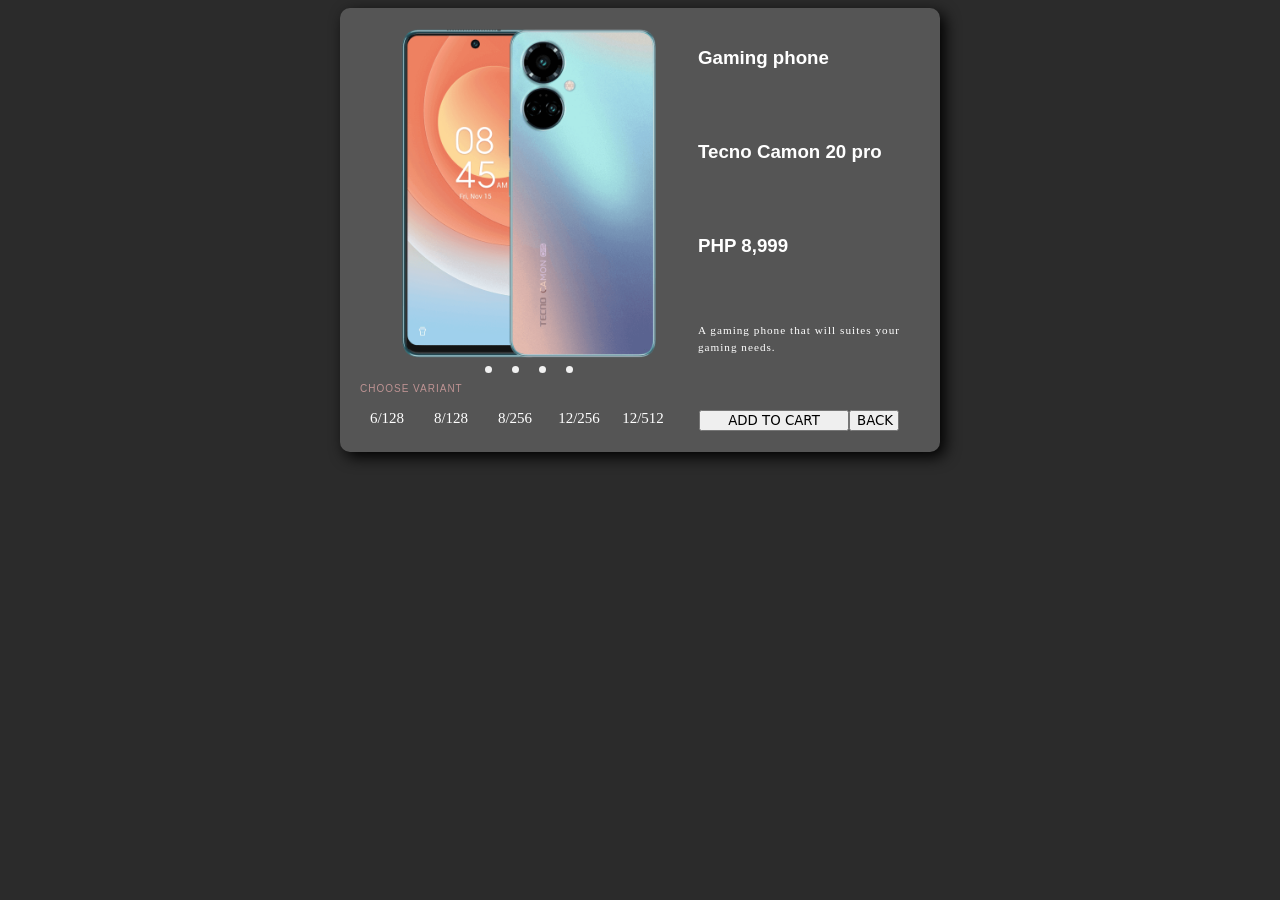
<file: 15.html>
<html>
<head>
<style>.body {
   background-color:  #2b2b2b;color: white;
    font-family: 'Segoe UI', Tahoma, Geneva, Verdana, sans-serif;

}
.container {
	display: flex;
	justify-content: center;
	width: 35em;
	background:#555555;
	box-shadow: 5px 5px 15px black;
	border-radius: 10px;
	padding: 20px;
	max-width: 600px;
	margin: auto;
}
p {
	font-size: 0.6em;
	color: rgba(190,147,147,1.00);
	letter-spacing: 1px;
}
    .images {
        display: flex;
        flex-direction: column;
        justify-content: space-between;
        margin: auto;
        }
        .imahe {
            width: 100%;
            height: 100%;
            border-radius: 5px;
            margin-right: 20px;
        }
        .slideshow-buttons {
            display: flex;
            justify-content: center;
            gap: 20px;
        }
        .slideshow-buttons span {
            width: 7px;
            height: 7px;
            border-radius: 50%;
            background:rgba(241,241,241,1.00);
        }
        .pick{
            text-transform:uppercase;
            font-size: 10px;
        }
        .sizes{
            display: flex;
            justify-content: flex-start;
            column-gap:10px;
            flex-wrap: wrap;
            font-family: Cambria, "Hoefler Text", "Liberation Serif", Times, "Times New Roman", "serif";
        }
        .size{
            border: none;
            width: 50px;
            height: 24px;
            display: flex;
            flex-wrap: wrap;
            align-items: center;
            justify-content: center;
            padding: 2px;
            font-size: 15px;
            transition: 0.3s ease-in-out, transform 0.3s ease-in-out;
        }
        .size:hover{
            background:#2b2b2b;
            color: white;
            transform: scale(1.1)
        }
        .product{
            display: flex;
            flex-direction: column;
            justify-content: space-between;
            margin-right: 20px;
        }
        #p{
            text-transform: uppercase;
        }
        .par2{
            color: black;
            font-size: 15px;
        }
        .description {
            text-transform: none;
            font-size: x-large;
            font-family: Georgia, 'Times New Roman', Times, serif;
            
            margin-bottom: 17px;
            color: white;
            font-size: 0.7em;
            line-height: 1.6em;
            text-align: justify;
        }
        .buttons{
            padding: 1px;
            display: flex;
            outline: 0;
            border: 0;
            border-radius: 2px;
            letter-spacing: 1px;
            color: white;
            cursor: pointer;
        }
        .buttons:hover{
            transition: all 0.4s ease-in-out;
        }
        .add{
            width: 150px;
            font-family: Segoe, "Segoe UI", "DejaVu Sans", "Trebuchet MS", Verdana, "sans-serif";
            text-transform: uppercase;
        }
        .back{
            width: 50px;
            font-family: Segoe, "Segoe UI", "DejaVu Sans", "Trebuchet MS", Verdana, "sans-serif";
            text-transform: uppercase;
        }
        </style>
</head>
<body class="body">
<div class="container">
<div class="images">
<img alt="" src="15.png" class="imahe">
	<div class="slideshow-buttons">
		<span></span>
        <span></span>
		<span></span>
		<span></span>
</div>
<p class="pick">Choose variant</p>
<div class="sizes">
	<span class="size">6/128</span>
	<span class="size">8/128</span>
	<span class="size">8/256</span>
	<span class="size">12/256</span>
	<span class="size">12/512</span>
	</div>
	</div>
    <div class="product">
		<h3>Gaming phone</h3>
		<h3>Tecno Camon 20 pro</h3>
		<h3>PHP 8,999</h3>
		<p class="description">A gaming phone that will suites your gaming needs.</p>
		<div class="buttons">
		<button class="add">Add to Cart</button>
		<a href="lab7.html"><button class="back">Back</button></a>
				</div>
			</div>
	</div>
</body>
</html>
</file>
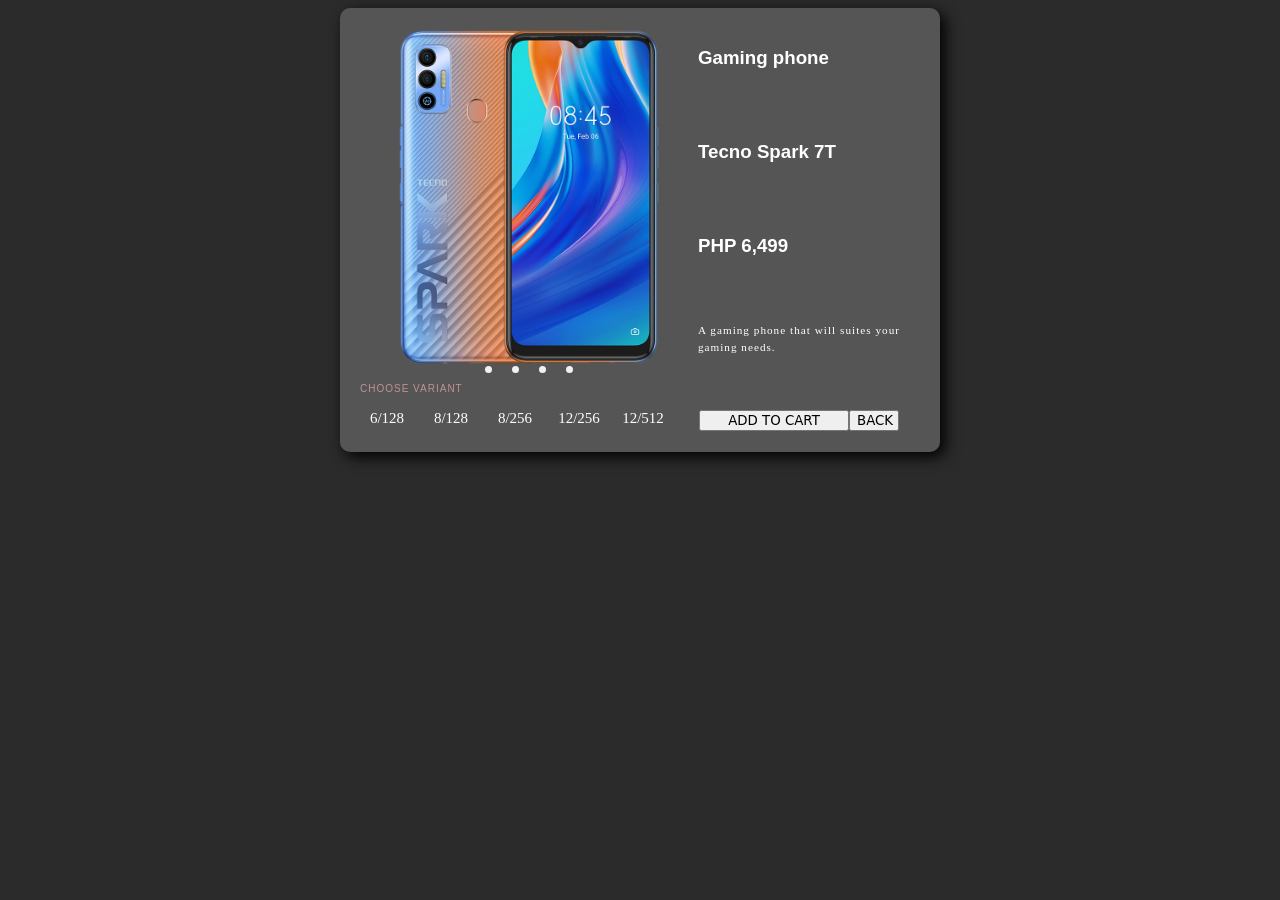
<file: 16.html>
<html>
<head>
<style>.body {
   background-color:  #2b2b2b;color: white;
    font-family: 'Segoe UI', Tahoma, Geneva, Verdana, sans-serif;

}
.container {
	display: flex;
	justify-content: center;
	width: 35em;
	background:#555555;
	box-shadow: 5px 5px 15px black;
	border-radius: 10px;
	padding: 20px;
	max-width: 600px;
	margin: auto;
}
p {
	font-size: 0.6em;
	color: rgba(190,147,147,1.00);
	letter-spacing: 1px;
}
    .images {
        display: flex;
        flex-direction: column;
        justify-content: space-between;
        margin: auto;
        }
        .imahe {
            width: 100%;
            height: 100%;
            border-radius: 5px;
            margin-right: 20px;
        }
        .slideshow-buttons {
            display: flex;
            justify-content: center;
            gap: 20px;
        }
        .slideshow-buttons span {
            width: 7px;
            height: 7px;
            border-radius: 50%;
            background:rgba(241,241,241,1.00);
        }
        .pick{
            text-transform:uppercase;
            font-size: 10px;
        }
        .sizes{
            display: flex;
            justify-content: flex-start;
            column-gap:10px;
            flex-wrap: wrap;
            font-family: Cambria, "Hoefler Text", "Liberation Serif", Times, "Times New Roman", "serif";
        }
        .size{
            border: none;
            width: 50px;
            height: 24px;
            display: flex;
            flex-wrap: wrap;
            align-items: center;
            justify-content: center;
            padding: 2px;
            font-size: 15px;
            transition: 0.3s ease-in-out, transform 0.3s ease-in-out;
        }
        .size:hover{
            background:#2b2b2b;
            color: white;
            transform: scale(1.1)
        }
        .product{
            display: flex;
            flex-direction: column;
            justify-content: space-between;
            margin-right: 20px;
        }
        #p{
            text-transform: uppercase;
        }
        .par2{
            color: black;
            font-size: 15px;
        }
        .description {
            text-transform: none;
            font-size: x-large;
            font-family: Georgia, 'Times New Roman', Times, serif;
            
            margin-bottom: 17px;
            color: white;
            font-size: 0.7em;
            line-height: 1.6em;
            text-align: justify;
        }
        .buttons{
            padding: 1px;
            display: flex;
            outline: 0;
            border: 0;
            border-radius: 2px;
            letter-spacing: 1px;
            color: white;
            cursor: pointer;
        }
        .buttons:hover{
            transition: all 0.4s ease-in-out;
        }
        .add{
            width: 150px;
            font-family: Segoe, "Segoe UI", "DejaVu Sans", "Trebuchet MS", Verdana, "sans-serif";
            text-transform: uppercase;
        }
        .back{
            width: 50px;
            font-family: Segoe, "Segoe UI", "DejaVu Sans", "Trebuchet MS", Verdana, "sans-serif";
            text-transform: uppercase;
        }
        </style>
</head>
<body class="body">
<div class="container">
<div class="images">
<img alt="" src="16.png" class="imahe">
	<div class="slideshow-buttons">
		<span></span>
        <span></span>
		<span></span>
		<span></span>
</div>
<p class="pick">Choose variant</p>
<div class="sizes">
	<span class="size">6/128</span>
	<span class="size">8/128</span>
	<span class="size">8/256</span>
	<span class="size">12/256</span>
	<span class="size">12/512</span>
	</div>
	</div>
    <div class="product">
		<h3>Gaming phone</h3>
		<h3>Tecno Spark 7T</h3>
		<h3>PHP 6,499</h3>
		<p class="description">A gaming phone that will suites your gaming needs.</p>
		<div class="buttons">
		<button class="add">Add to Cart</button>
		<a href="lab7.html"><button class="back">Back</button></a>
				</div>
			</div>
	</div>
</body>
</html>
</file>
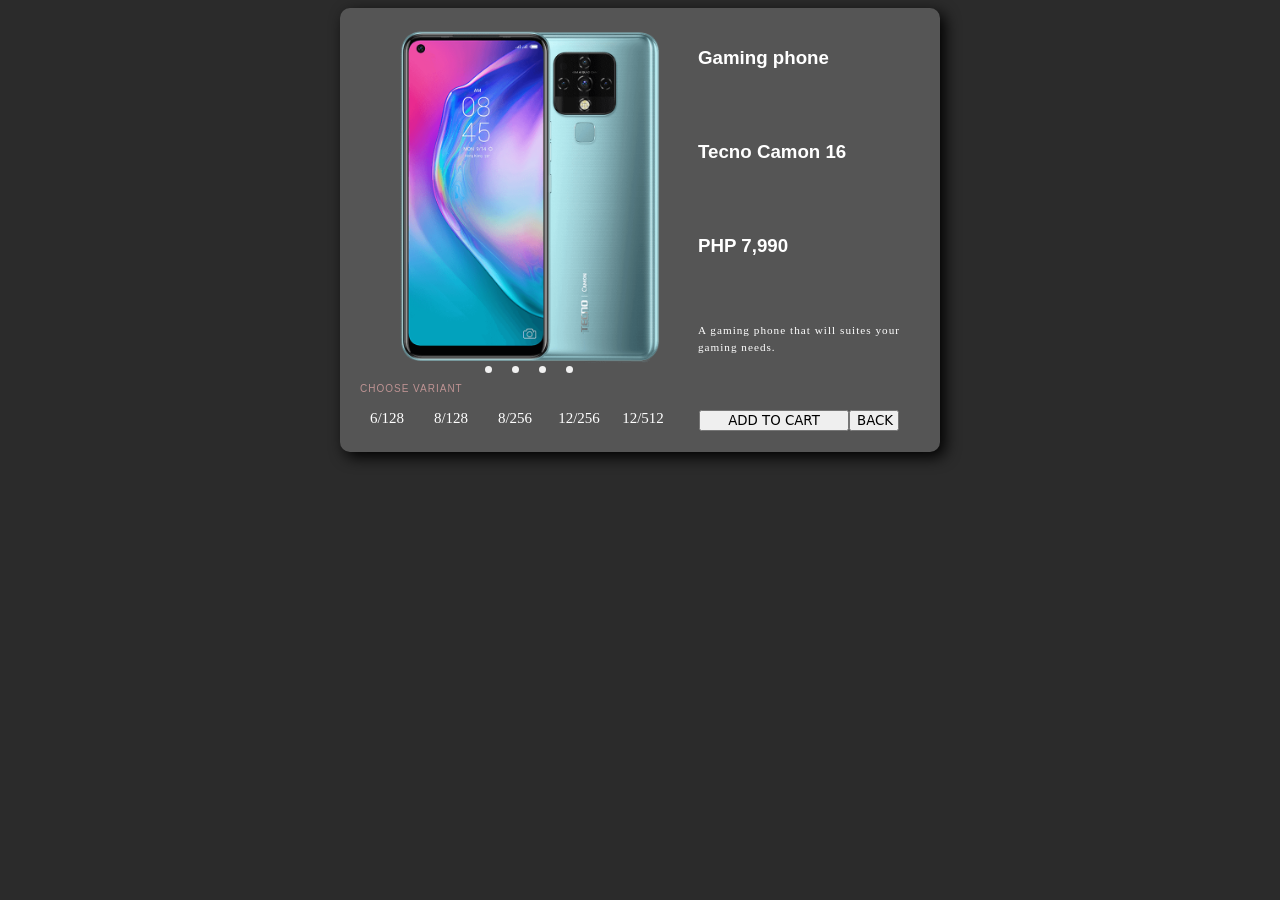
<file: 17.html>
<html>
<head>
<style>.body {
    background-color:  #2b2b2b;color: white;
    font-family: 'Segoe UI', Tahoma, Geneva, Verdana, sans-serif;

}
.container {
	display: flex;
	justify-content: center;
	width: 35em;
	background:#555555;
	box-shadow: 5px 5px 15px black;
	border-radius: 10px;
	padding: 20px;
	max-width: 600px;
	margin: auto;
}
p {
	font-size: 0.6em;
	color: rgba(190,147,147,1.00);
	letter-spacing: 1px;
}
    .images {
        display: flex;
        flex-direction: column;
        justify-content: space-between;
        margin: auto;
        }
        .imahe {
            width: 100%;
            height: 100%;
            border-radius: 5px;
            margin-right: 20px;
        }
        .slideshow-buttons {
            display: flex;
            justify-content: center;
            gap: 20px;
        }
        .slideshow-buttons span {
            width: 7px;
            height: 7px;
            border-radius: 50%;
            background:rgba(241,241,241,1.00);
        }
        .pick{
            text-transform:uppercase;
            font-size: 10px;
        }
        .sizes{
            display: flex;
            justify-content: flex-start;
            column-gap:10px;
            flex-wrap: wrap;
            font-family: Cambria, "Hoefler Text", "Liberation Serif", Times, "Times New Roman", "serif";
        }
        .size{
            border: none;
            width: 50px;
            height: 24px;
            display: flex;
            flex-wrap: wrap;
            align-items: center;
            justify-content: center;
            padding: 2px;
            font-size: 15px;
            transition: 0.3s ease-in-out, transform 0.3s ease-in-out;
        }
        .size:hover{
            background:#2b2b2b;
            color: white;
            transform: scale(1.1)
        }
        .product{
            display: flex;
            flex-direction: column;
            justify-content: space-between;
            margin-right: 20px;
        }
        #p{
            text-transform: uppercase;
        }
        .par2{
            color: black;
            font-size: 15px;
        }
        .description {
            text-transform: none;
            font-size: x-large;
            font-family: Georgia, 'Times New Roman', Times, serif;
            
            margin-bottom: 17px;
            color: white;
            font-size: 0.7em;
            line-height: 1.6em;
            text-align: justify;
        }
        .buttons{
            padding: 1px;
            display: flex;
            outline: 0;
            border: 0;
            border-radius: 2px;
            letter-spacing: 1px;
            color: white;
            cursor: pointer;
        }
        .buttons:hover{
            transition: all 0.4s ease-in-out;
        }
        .add{
            width: 150px;
            font-family: Segoe, "Segoe UI", "DejaVu Sans", "Trebuchet MS", Verdana, "sans-serif";
            text-transform: uppercase;
        }
        .back{
            width: 50px;
            font-family: Segoe, "Segoe UI", "DejaVu Sans", "Trebuchet MS", Verdana, "sans-serif";
            text-transform: uppercase;
        }
        </style>
</head>
<body class="body">
<div class="container">
<div class="images">
<img alt="" src="17.png" class="imahe">
	<div class="slideshow-buttons">
		<span></span>
        <span></span>
		<span></span>
		<span></span>
</div>
<p class="pick">Choose variant</p>
<div class="sizes">
	<span class="size">6/128</span>
	<span class="size">8/128</span>
	<span class="size">8/256</span>
	<span class="size">12/256</span>
	<span class="size">12/512</span>
	</div>
	</div>
    <div class="product">
		<h3>Gaming phone</h3>
		<h3>Tecno Camon 16</h3>
		<h3>PHP 7,990</h3>
		<p class="description">A gaming phone that will suites your gaming needs.</p>
		<div class="buttons">
		<button class="add">Add to Cart</button>
		<a href="lab7.html"><button class="back">Back</button></a>
				</div>
			</div>
	</div>
</body>
</html>
</file>
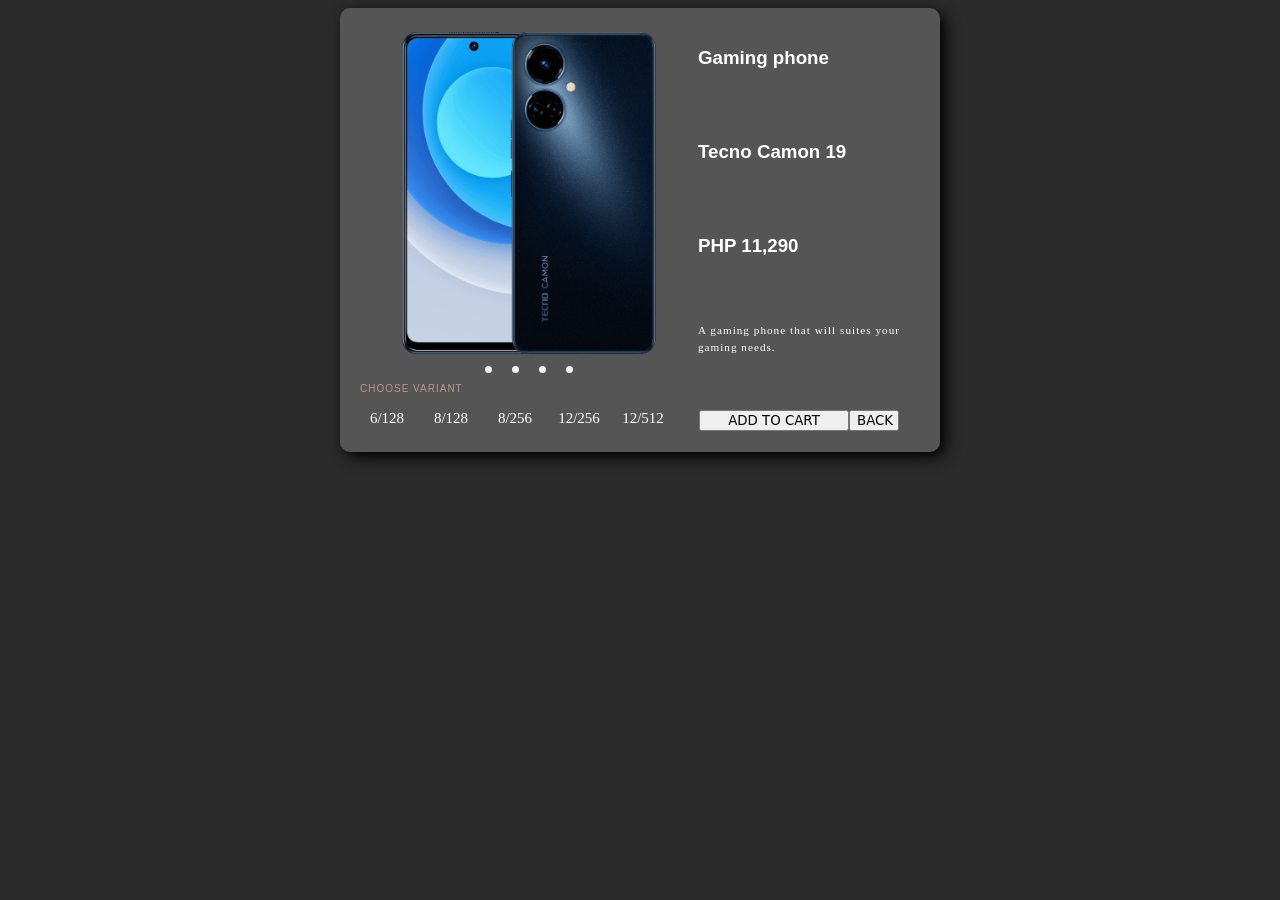
<file: 18.html>
<html>
<head>
<style>.body {
   background-color:  #2b2b2b;color: white;
    font-family: 'Segoe UI', Tahoma, Geneva, Verdana, sans-serif;

}
.container {
	display: flex;
	justify-content: center;
	width: 35em;
	background:#555555;
	box-shadow: 5px 5px 15px black;
	border-radius: 10px;
	padding: 20px;
	max-width: 600px;
	margin: auto;
}
p {
	font-size: 0.6em;
	color: rgba(190,147,147,1.00);
	letter-spacing: 1px;
}
    .images {
        display: flex;
        flex-direction: column;
        justify-content: space-between;
        margin: auto;
        }
        .imahe {
            width: 100%;
            height: 100%;
            border-radius: 5px;
            margin-right: 20px;
        }
        .slideshow-buttons {
            display: flex;
            justify-content: center;
            gap: 20px;
        }
        .slideshow-buttons span {
            width: 7px;
            height: 7px;
            border-radius: 50%;
            background:rgba(241,241,241,1.00);
        }
        .pick{
            text-transform:uppercase;
            font-size: 10px;
        }
        .sizes{
            display: flex;
            justify-content: flex-start;
            column-gap:10px;
            flex-wrap: wrap;
            font-family: Cambria, "Hoefler Text", "Liberation Serif", Times, "Times New Roman", "serif";
        }
        .size{
            border: none;
            width: 50px;
            height: 24px;
            display: flex;
            flex-wrap: wrap;
            align-items: center;
            justify-content: center;
            padding: 2px;
            font-size: 15px;
            transition: 0.3s ease-in-out, transform 0.3s ease-in-out;
        }
        .size:hover{
            background:#2b2b2b;
            color: white;
            transform: scale(1.1)
        }
        .product{
            display: flex;
            flex-direction: column;
            justify-content: space-between;
            margin-right: 20px;
        }
        #p{
            text-transform: uppercase;
        }
        .par2{
            color: black;
            font-size: 15px;
        }
        .description {
            text-transform: none;
            font-size: x-large;
            font-family: Georgia, 'Times New Roman', Times, serif;
            
            margin-bottom: 17px;
            color: white;
            font-size: 0.7em;
            line-height: 1.6em;
            text-align: justify;
        }
        .buttons{
            padding: 1px;
            display: flex;
            outline: 0;
            border: 0;
            border-radius: 2px;
            letter-spacing: 1px;
            color: white;
            cursor: pointer;
        }
        .buttons:hover{
            transition: all 0.4s ease-in-out;
        }
        .add{
            width: 150px;
            font-family: Segoe, "Segoe UI", "DejaVu Sans", "Trebuchet MS", Verdana, "sans-serif";
            text-transform: uppercase;
        }
        .back{
            width: 50px;
            font-family: Segoe, "Segoe UI", "DejaVu Sans", "Trebuchet MS", Verdana, "sans-serif";
            text-transform: uppercase;
        }
        </style>
</head>
<body class="body">
<div class="container">
<div class="images">
<img alt="" src="18.png" class="imahe">
	<div class="slideshow-buttons">
		<span></span>
        <span></span>
		<span></span>
		<span></span>
</div>
<p class="pick">Choose variant</p>
<div class="sizes">
	<span class="size">6/128</span>
	<span class="size">8/128</span>
	<span class="size">8/256</span>
	<span class="size">12/256</span>
	<span class="size">12/512</span>
	</div>
	</div>
    <div class="product">
		<h3>Gaming phone</h3>
		<h3>Tecno Camon 19</h3>
		<h3>PHP 11,290</h3>
		<p class="description">A gaming phone that will suites your gaming needs.</p>
		<div class="buttons">
		<button class="add">Add to Cart</button>
		<a href="lab7.html"><button class="back">Back</button></a>
				</div>
			</div>
	</div>
</body>
</html>
</file>
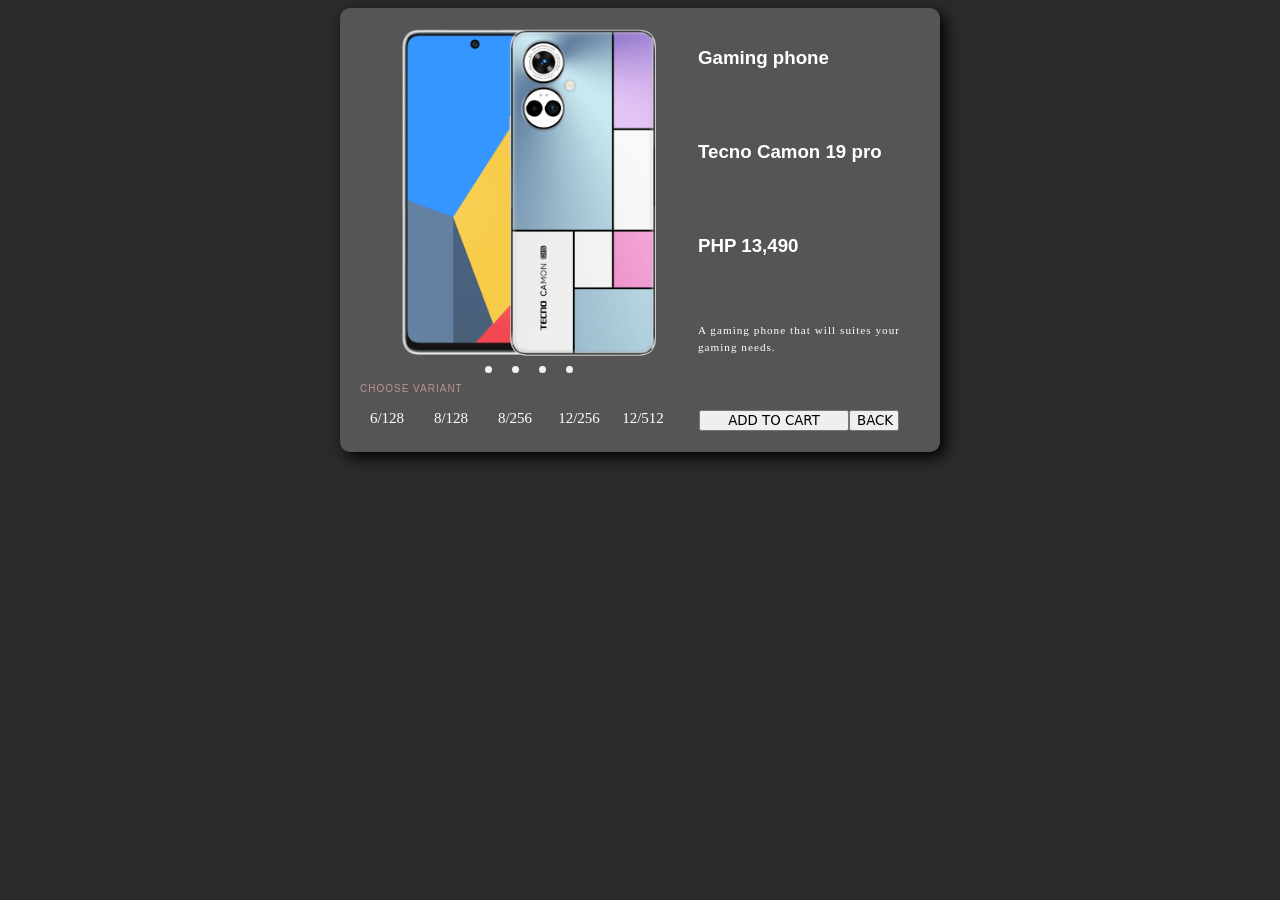
<file: 19.html>
<html>
<head>
<style>.body {
    background-color:  #2b2b2b;color: white;
    font-family: 'Segoe UI', Tahoma, Geneva, Verdana, sans-serif;

}
.container {
	display: flex;
	justify-content: center;
	width: 35em;
	background:#555555;
	box-shadow: 5px 5px 15px black;
	border-radius: 10px;
	padding: 20px;
	max-width: 600px;
	margin: auto;
}
p {
	font-size: 0.6em;
	color: rgba(190,147,147,1.00);
	letter-spacing: 1px;
}
    .images {
        display: flex;
        flex-direction: column;
        justify-content: space-between;
        margin: auto;
        }
        .imahe {
            width: 100%;
            height: 100%;
            border-radius: 5px;
            margin-right: 20px;
        }
        .slideshow-buttons {
            display: flex;
            justify-content: center;
            gap: 20px;
        }
        .slideshow-buttons span {
            width: 7px;
            height: 7px;
            border-radius: 50%;
            background:rgba(241,241,241,1.00);
        }
        .pick{
            text-transform:uppercase;
            font-size: 10px;
        }
        .sizes{
            display: flex;
            justify-content: flex-start;
            column-gap:10px;
            flex-wrap: wrap;
            font-family: Cambria, "Hoefler Text", "Liberation Serif", Times, "Times New Roman", "serif";
        }
        .size{
            border: none;
            width: 50px;
            height: 24px;
            display: flex;
            flex-wrap: wrap;
            align-items: center;
            justify-content: center;
            padding: 2px;
            font-size: 15px;
            transition: 0.3s ease-in-out, transform 0.3s ease-in-out;
        }
        .size:hover{
            background:#2b2b2b;
            color: white;
            transform: scale(1.1)
        }
        .product{
            display: flex;
            flex-direction: column;
            justify-content: space-between;
            margin-right: 20px;
        }
        #p{
            text-transform: uppercase;
        }
        .par2{
            color: black;
            font-size: 15px;
        }
        .description {
            text-transform: none;
            font-size: x-large;
            font-family: Georgia, 'Times New Roman', Times, serif;
            
            margin-bottom: 17px;
            color: white;
            font-size: 0.7em;
            line-height: 1.6em;
            text-align: justify;
        }
        .buttons{
            padding: 1px;
            display: flex;
            outline: 0;
            border: 0;
            border-radius: 2px;
            letter-spacing: 1px;
            color: white;
            cursor: pointer;
        }
        .buttons:hover{
            transition: all 0.4s ease-in-out;
        }
        .add{
            width: 150px;
            font-family: Segoe, "Segoe UI", "DejaVu Sans", "Trebuchet MS", Verdana, "sans-serif";
            text-transform: uppercase;
        }
        .back{
            width: 50px;
            font-family: Segoe, "Segoe UI", "DejaVu Sans", "Trebuchet MS", Verdana, "sans-serif";
            text-transform: uppercase;
        }
        </style>
</head>
<body class="body">
<div class="container">
<div class="images">
<img alt="" src="19.png" class="imahe">
	<div class="slideshow-buttons">
		<span></span>
        <span></span>
		<span></span>
		<span></span>
</div>
<p class="pick">Choose variant</p>
<div class="sizes">
	<span class="size">6/128</span>
	<span class="size">8/128</span>
	<span class="size">8/256</span>
	<span class="size">12/256</span>
	<span class="size">12/512</span>
	</div>
	</div>
    <div class="product">
		<h3>Gaming phone</h3>
		<h3>Tecno Camon 19 pro</h3>
		<h3>PHP 13,490</h3>
		<p class="description">A gaming phone that will suites your gaming needs.</p>
		<div class="buttons">
		<button class="add">Add to Cart</button>
		<a href="lab7.html"><button class="back">Back</button></a>
				</div>
			</div>
	</div>
</body>
</html>
</file>
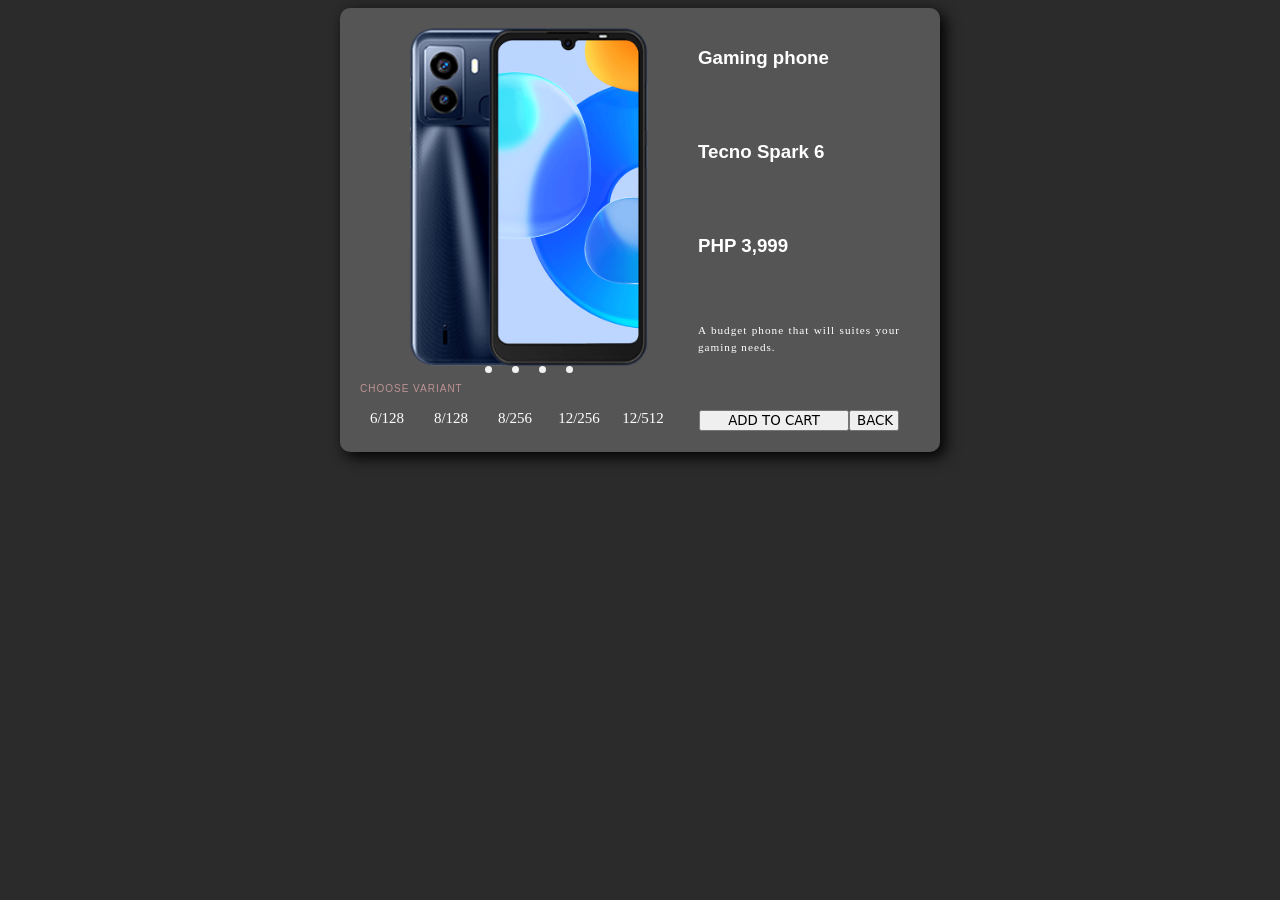
<file: 2.html>
<html></html>
<head>
<style>.body {
    background-color:  #2b2b2b;
    color: white;
    font-family: 'Segoe UI', Tahoma, Geneva, Verdana, sans-serif;
}
.container {
	display: flex;
	justify-content: center;
	width: 35em;
	background:#555555;
	box-shadow: 5px 5px 15px black;
	border-radius: 10px;
	padding: 20px;
	max-width: 600px;
	margin: auto;
}
p {
	font-size: 0.6em;
	color: rgba(190,147,147,1.00);
	letter-spacing: 1px;
}
    .images {
        display: flex;
        flex-direction: column;
        justify-content: space-between;
        margin: auto;
        }
        .imahe {
            width: 100%;
            height: 100%;
            border-radius: 5px;
            margin-right: 20px;
        }
        .slideshow-buttons {
            display: flex;
            justify-content: center;
            gap: 20px;
        }
        .slideshow-buttons span {
            width: 7px;
            height: 7px;
            border-radius: 50%;
            background:rgba(241,241,241,1.00);
        }
        .pick{
            text-transform:uppercase;
            font-size: 10px;
        }
        .sizes{
            display: flex;
            justify-content: flex-start;
            column-gap:10px;
            flex-wrap: wrap;
            font-family: Cambria, "Hoefler Text", "Liberation Serif", Times, "Times New Roman", "serif";
        }
        .size{
            border: none;
            width: 50px;
            height: 24px;
            display: flex;
            flex-wrap: wrap;
            align-items: center;
            justify-content: center;
            padding: 2px;
            font-size: 15px;
            transition: 0.3s ease-in-out, transform 0.3s ease-in-out;
        }
        .size:hover{
            background:#2b2b2b;
            color: white;
            transform: scale(1.1)
        }
        .product{
            display: flex;
            flex-direction: column;
            justify-content: space-between;
            margin-right: 20px;
        }
        #p{
            text-transform: uppercase;
        }
        .par2{
            color: black;
            font-size: 15px;
        }
        .description {
            text-transform: none;
            font-size: x-large;
            font-family: Georgia, 'Times New Roman', Times, serif;
            color: white;
            margin-bottom: 17px;
            font-size: 0.7em;
            line-height: 1.6em;
            text-align: justify;
        }
        .buttons{
            padding: 1px;
            display: flex;
            outline: 0;
            border: 0;
            border-radius: 2px;
            letter-spacing: 1px;
            color: white;
            cursor: pointer;
        }
        .buttons:hover{
            transition: all 0.4s ease-in-out;
        }
        .add{
            width: 150px;
            font-family: Segoe, "Segoe UI", "DejaVu Sans", "Trebuchet MS", Verdana, "sans-serif";
            text-transform: uppercase;
        }
        .back{
            width: 50px;
            font-family: Segoe, "Segoe UI", "DejaVu Sans", "Trebuchet MS", Verdana, "sans-serif";
            text-transform: uppercase;
        }
        </style>
</head>
<body class="body">
<div class="container">
<div class="images">
<img alt="" src="2.png" class="imahe">
	<div class="slideshow-buttons">
		<span></span>
        <span></span>
		<span></span>
		<span></span>
</div>
<p class="pick">Choose variant</p>
<div class="sizes">
	<span class="size">6/128</span>
	<span class="size">8/128</span>
	<span class="size">8/256</span>
	<span class="size">12/256</span>
	<span class="size">12/512</span>
	</div>
	</div>
    <div class="product">
		<h3>Gaming phone</h3>
		<h3>Tecno Spark 6</h3>
		<h3>PHP 3,999</h3>
		<p class="description">A budget  phone that will suites your gaming needs.</p>
		<div class="buttons">
		<button class="add">Add to Cart</button>
		<a href="lab7.html"><button class="back">Back</button></a>
				</div>
			</div>
	</div>
</body>
</html>
</file>
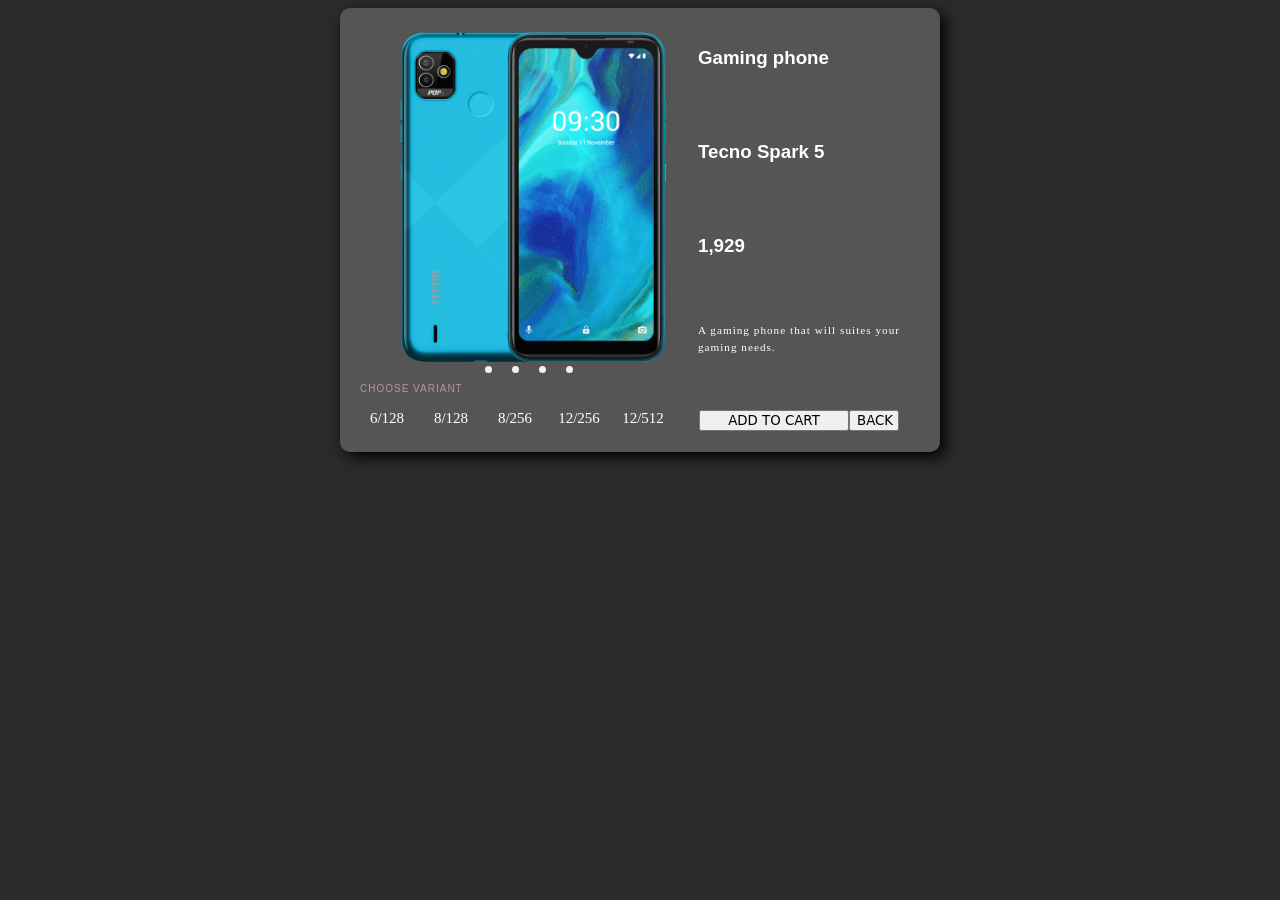
<file: 20.html>
<html>
<head>
<style>.body {
   background-color:  #2b2b2b;color: white;
    font-family: 'Segoe UI', Tahoma, Geneva, Verdana, sans-serif;

}
.container {
	display: flex;
	justify-content: center;
	width: 35em;
	background:#555555;
	box-shadow: 5px 5px 15px black;
	border-radius: 10px;
	padding: 20px;
	max-width: 600px;
	margin: auto;
}
p {
	font-size: 0.6em;
	color: rgba(190,147,147,1.00);
	letter-spacing: 1px;
}
    .images {
        display: flex;
        flex-direction: column;
        justify-content: space-between;
        margin: auto;
        }
        .imahe {
            width: 100%;
            height: 100%;
            border-radius: 5px;
            margin-right: 20px;
        }
        .slideshow-buttons {
            display: flex;
            justify-content: center;
            gap: 20px;
        }
        .slideshow-buttons span {
            width: 7px;
            height: 7px;
            border-radius: 50%;
            background:rgba(241,241,241,1.00);
        }
        .pick{
            text-transform:uppercase;
            font-size: 10px;
        }
        .sizes{
            display: flex;
            justify-content: flex-start;
            column-gap:10px;
            flex-wrap: wrap;
            font-family: Cambria, "Hoefler Text", "Liberation Serif", Times, "Times New Roman", "serif";
        }
        .size{
            border: none;
            width: 50px;
            height: 24px;
            display: flex;
            flex-wrap: wrap;
            align-items: center;
            justify-content: center;
            padding: 2px;
            font-size: 15px;
            transition: 0.3s ease-in-out, transform 0.3s ease-in-out;
        }
        .size:hover{
            background:#2b2b2b;
            color: white;
            transform: scale(1.1)
        }
        .product{
            display: flex;
            flex-direction: column;
            justify-content: space-between;
            margin-right: 20px;
        }
        #p{
            text-transform: uppercase;
        }
        .par2{
            color: black;
            font-size: 15px;
        }
        .description {
            text-transform: none;
            font-size: x-large;
            font-family: Georgia, 'Times New Roman', Times, serif;
            
            margin-bottom: 17px;
            color: white;
            font-size: 0.7em;
            line-height: 1.6em;
            text-align: justify;
        }
        .buttons{
            padding: 1px;
            display: flex;
            outline: 0;
            border: 0;
            border-radius: 2px;
            letter-spacing: 1px;
            color: white;
            cursor: pointer;
        }
        .buttons:hover{
            transition: all 0.4s ease-in-out;
        }
        .add{
            width: 150px;
            font-family: Segoe, "Segoe UI", "DejaVu Sans", "Trebuchet MS", Verdana, "sans-serif";
            text-transform: uppercase;
        }
        .back{
            width: 50px;
            font-family: Segoe, "Segoe UI", "DejaVu Sans", "Trebuchet MS", Verdana, "sans-serif";
            text-transform: uppercase;
        }
        </style>
</head>
<body class="body">
<div class="container">
<div class="images">
<img alt="" src="20.png" class="imahe">
	<div class="slideshow-buttons">
		<span></span>
        <span></span>
		<span></span>
		<span></span>
</div>
<p class="pick">Choose variant</p>
<div class="sizes">
	<span class="size">6/128</span>
	<span class="size">8/128</span>
	<span class="size">8/256</span>
	<span class="size">12/256</span>
	<span class="size">12/512</span>
	</div>
	</div>
    <div class="product">
		<h3>Gaming phone</h3>
		<h3>Tecno Spark 5</h3>
		<h3>1,929</h3>
		<p class="description">A gaming phone that will suites your gaming needs.</p>
		<div class="buttons">
		<button class="add">Add to Cart</button>
		<a href="lab7.html"><button class="back">Back</button></a>
				</div>
			</div>
	</div>
</body>
</html>
</file>
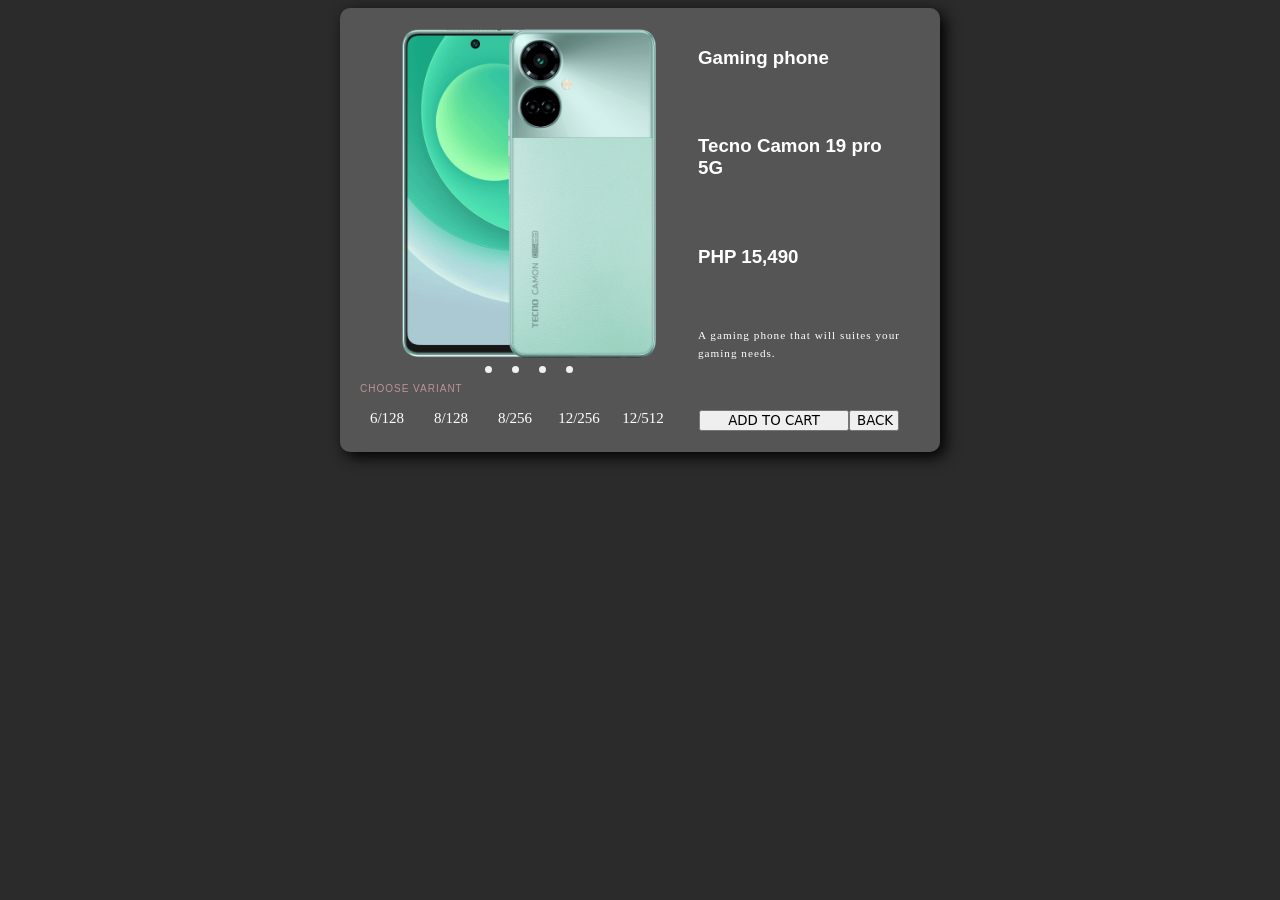
<file: 21.html>
<html>
<head>
<style>.body {
    background-color:  #2b2b2b;color: white;
    font-family: 'Segoe UI', Tahoma, Geneva, Verdana, sans-serif;

}
.container {
	display: flex;
	justify-content: center;
	width: 35em;
	background:#555555;
	box-shadow: 5px 5px 15px black;
	border-radius: 10px;
	padding: 20px;
	max-width: 600px;
	margin: auto;
}
p {
	font-size: 0.6em;
	color: rgba(190,147,147,1.00);
	letter-spacing: 1px;
}
    .images {
        display: flex;
        flex-direction: column;
        justify-content: space-between;
        margin: auto;
        }
        .imahe {
            width: 100%;
            height: 100%;
            border-radius: 5px;
            margin-right: 20px;
        }
        .slideshow-buttons {
            display: flex;
            justify-content: center;
            gap: 20px;
        }
        .slideshow-buttons span {
            width: 7px;
            height: 7px;
            border-radius: 50%;
            background:rgba(241,241,241,1.00);
        }
        .pick{
            text-transform:uppercase;
            font-size: 10px;
        }
        .sizes{
            display: flex;
            justify-content: flex-start;
            column-gap:10px;
            flex-wrap: wrap;
            font-family: Cambria, "Hoefler Text", "Liberation Serif", Times, "Times New Roman", "serif";
        }
        .size{
            border: none;
            width: 50px;
            height: 24px;
            display: flex;
            flex-wrap: wrap;
            align-items: center;
            justify-content: center;
            padding: 2px;
            font-size: 15px;
            transition: 0.3s ease-in-out, transform 0.3s ease-in-out;
        }
        .size:hover{
            background:#2b2b2b;
            color: white;
            transform: scale(1.1)
        }
        .product{
            display: flex;
            flex-direction: column;
            justify-content: space-between;
            margin-right: 20px;
        }
        #p{
            text-transform: uppercase;
        }
        .par2{
            color: black;
            font-size: 15px;
        }
        .description {
            text-transform: none;
            font-size: x-large;
            font-family: Georgia, 'Times New Roman', Times, serif;
            
            margin-bottom: 17px;
            color: white;
            font-size: 0.7em;
            line-height: 1.6em;
            text-align: justify;
        }
        .buttons{
            padding: 1px;
            display: flex;
            outline: 0;
            border: 0;
            border-radius: 2px;
            letter-spacing: 1px;
            color: white;
            cursor: pointer;
        }
        .buttons:hover{
            transition: all 0.4s ease-in-out;
        }
        .add{
            width: 150px;
            font-family: Segoe, "Segoe UI", "DejaVu Sans", "Trebuchet MS", Verdana, "sans-serif";
            text-transform: uppercase;
        }
        .back{
            width: 50px;
            font-family: Segoe, "Segoe UI", "DejaVu Sans", "Trebuchet MS", Verdana, "sans-serif";
            text-transform: uppercase;
        }
        </style>
</head>
<body class="body">
<div class="container">
<div class="images">
<img alt="" src="21.png" class="imahe">
	<div class="slideshow-buttons">
		<span></span>
        <span></span>
		<span></span>
		<span></span>
</div>
<p class="pick">Choose variant</p>
<div class="sizes">
	<span class="size">6/128</span>
	<span class="size">8/128</span>
	<span class="size">8/256</span>
	<span class="size">12/256</span>
	<span class="size">12/512</span>
	</div>
	</div>
    <div class="product">
		<h3>Gaming phone</h3>
		<h3>Tecno Camon 19 pro 5G</h3>
		<h3>PHP 15,490</h3>
		<p class="description">A gaming phone that will suites your gaming needs.</p>
		<div class="buttons">
		<button class="add">Add to Cart</button>
		<a href="lab7.html"><button class="back">Back</button></a>
				</div>
			</div>
	</div>
</body>
</html>
</file>
